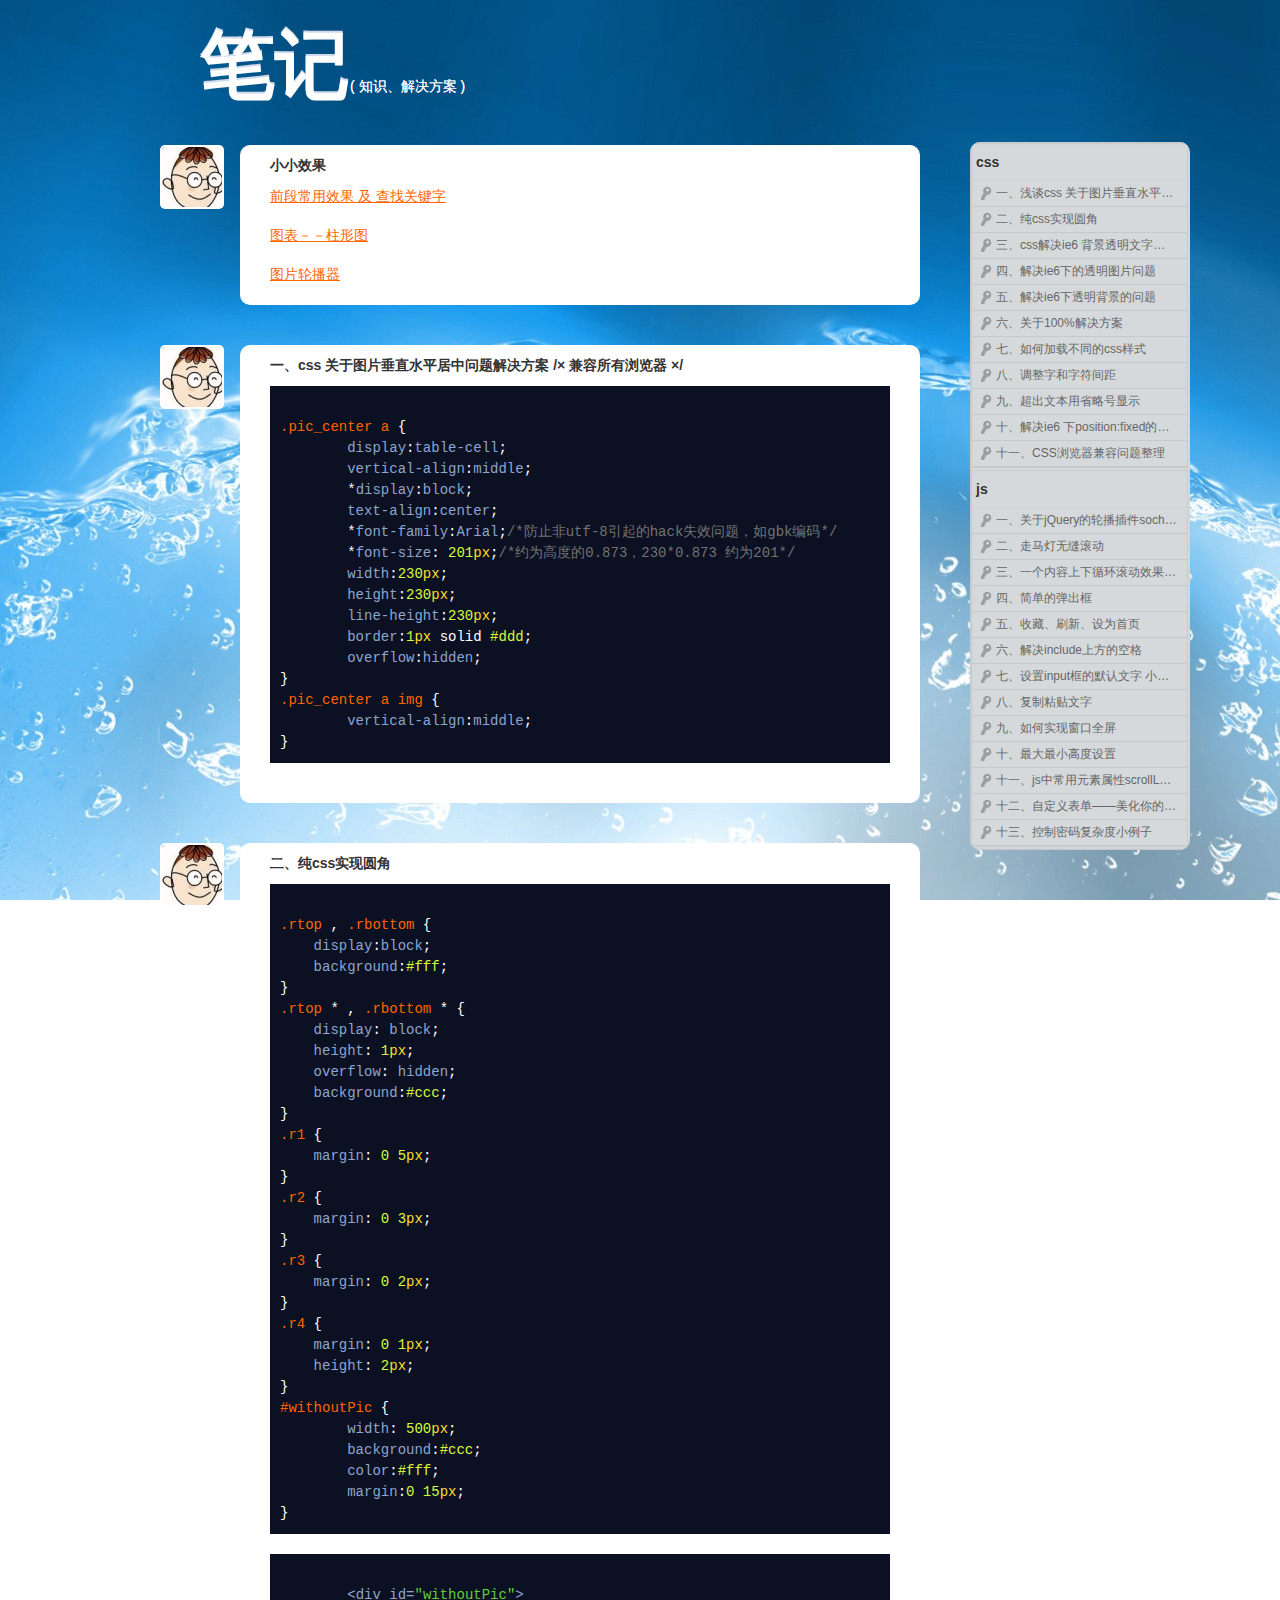
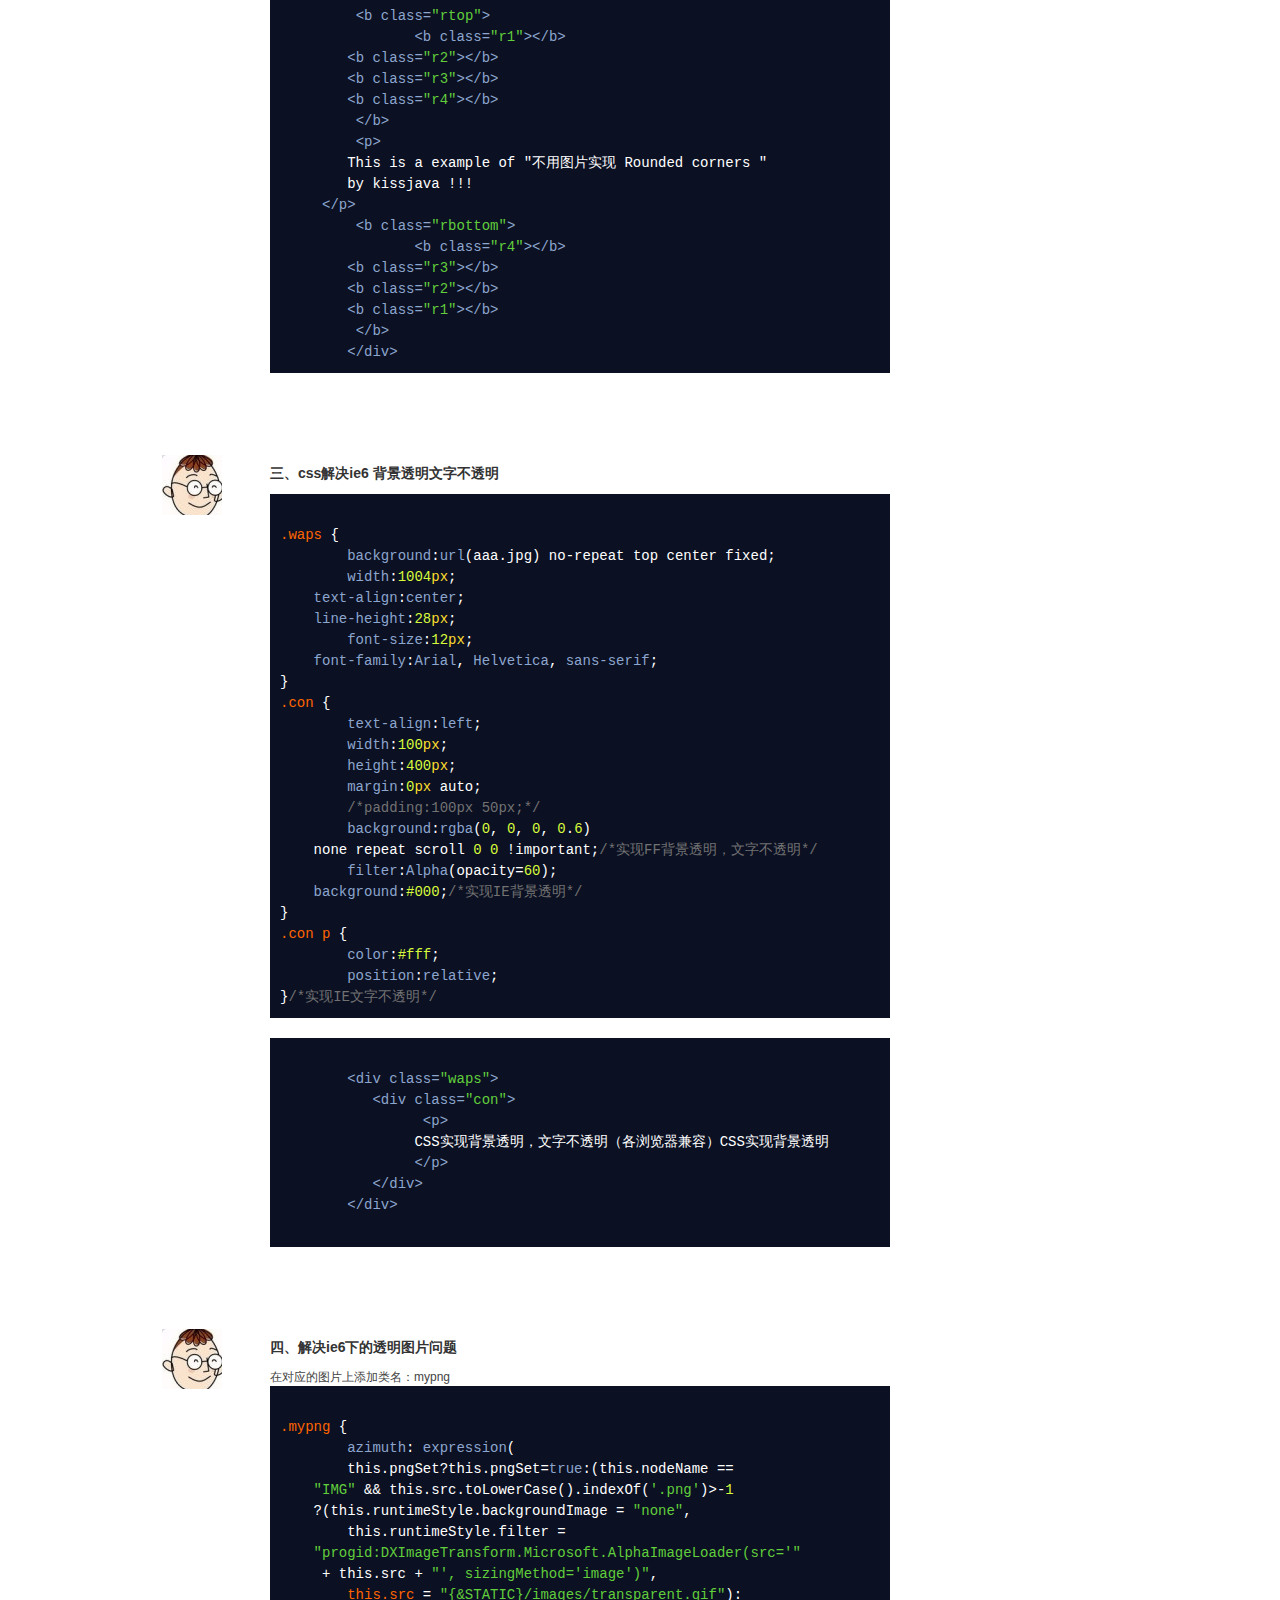
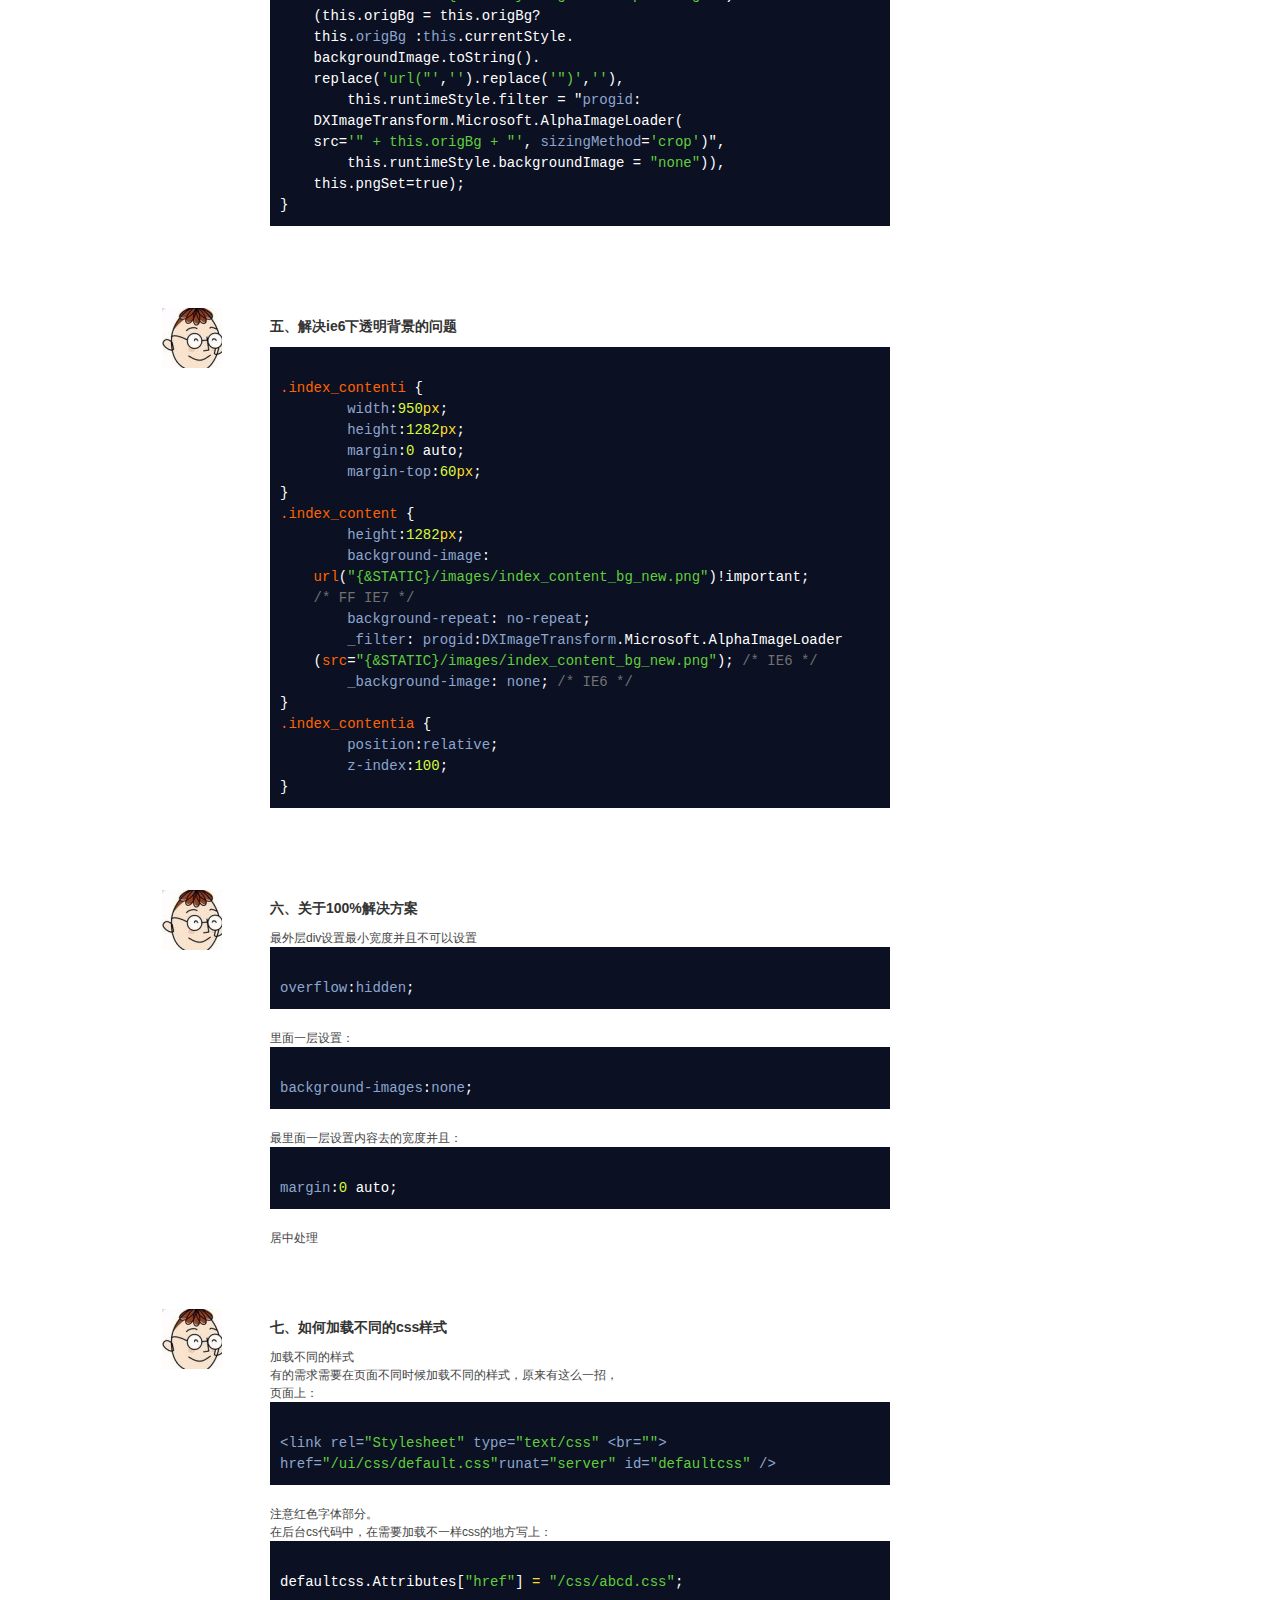
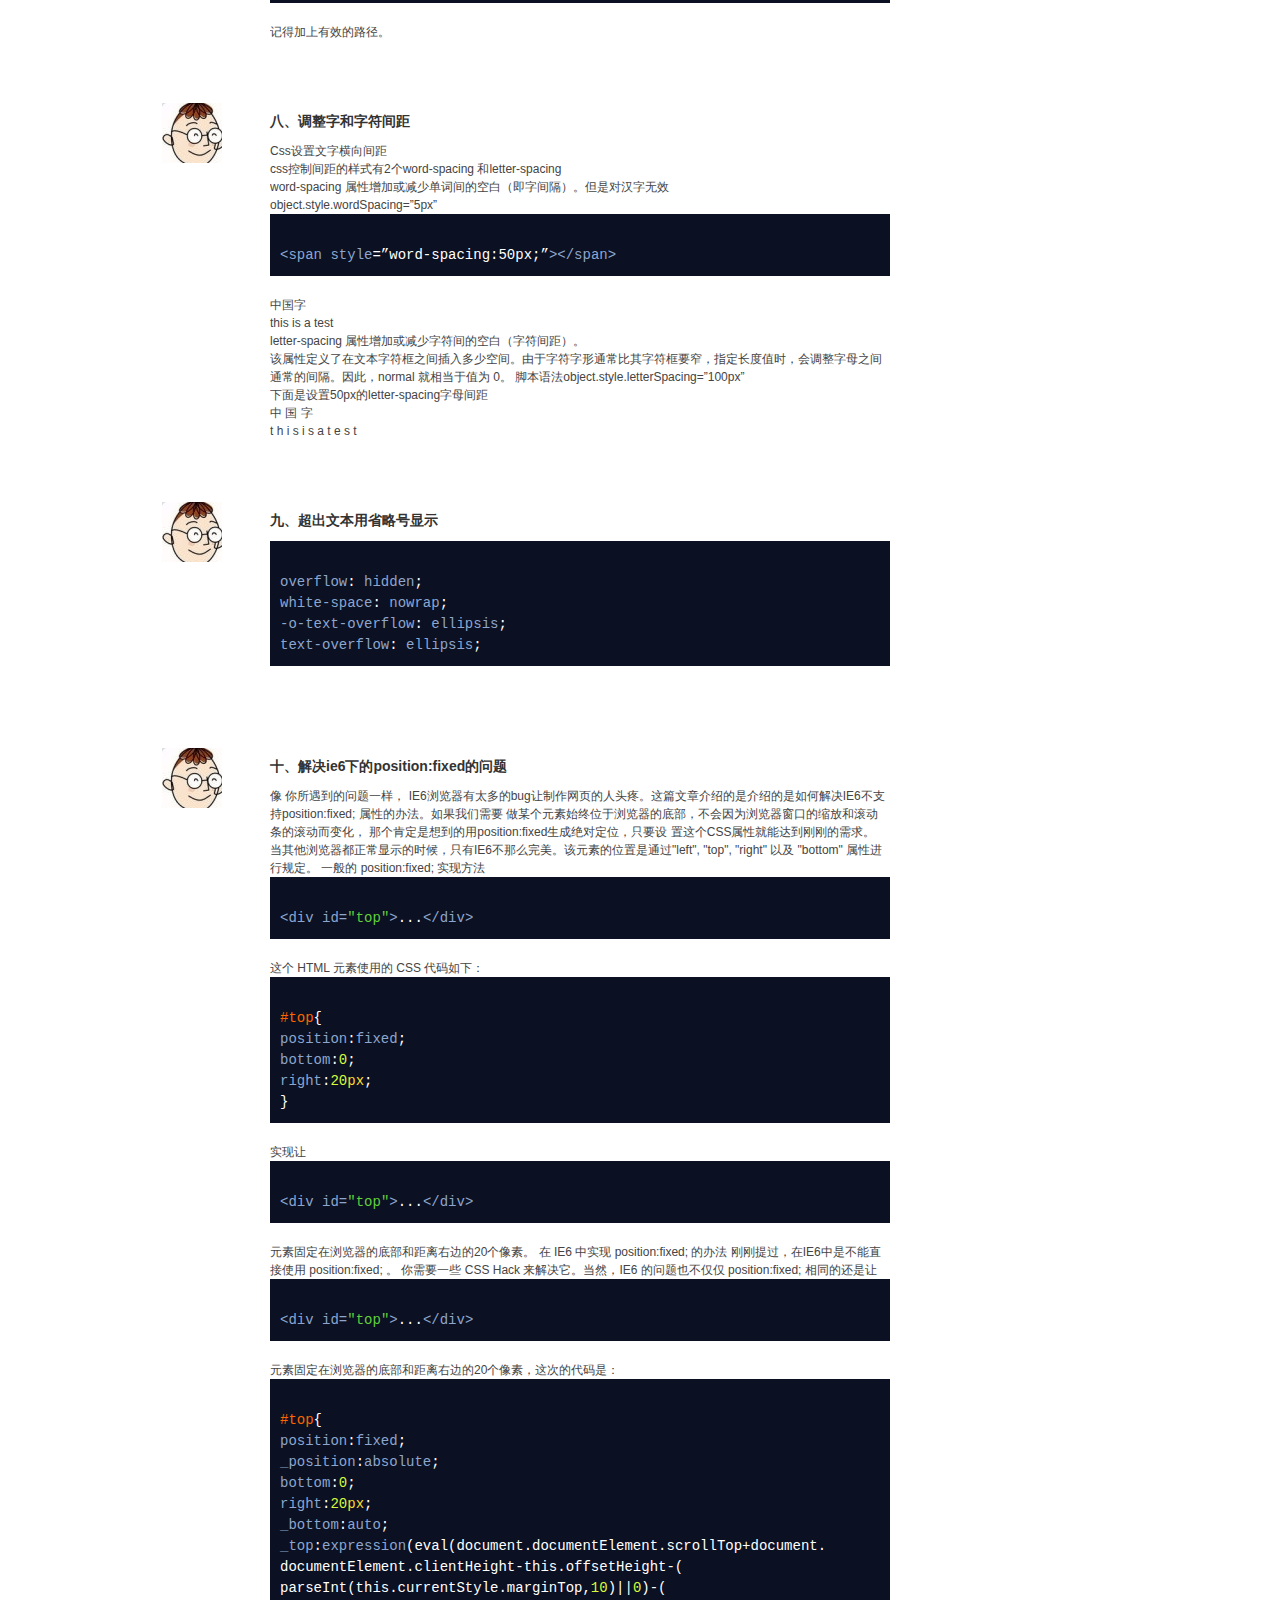
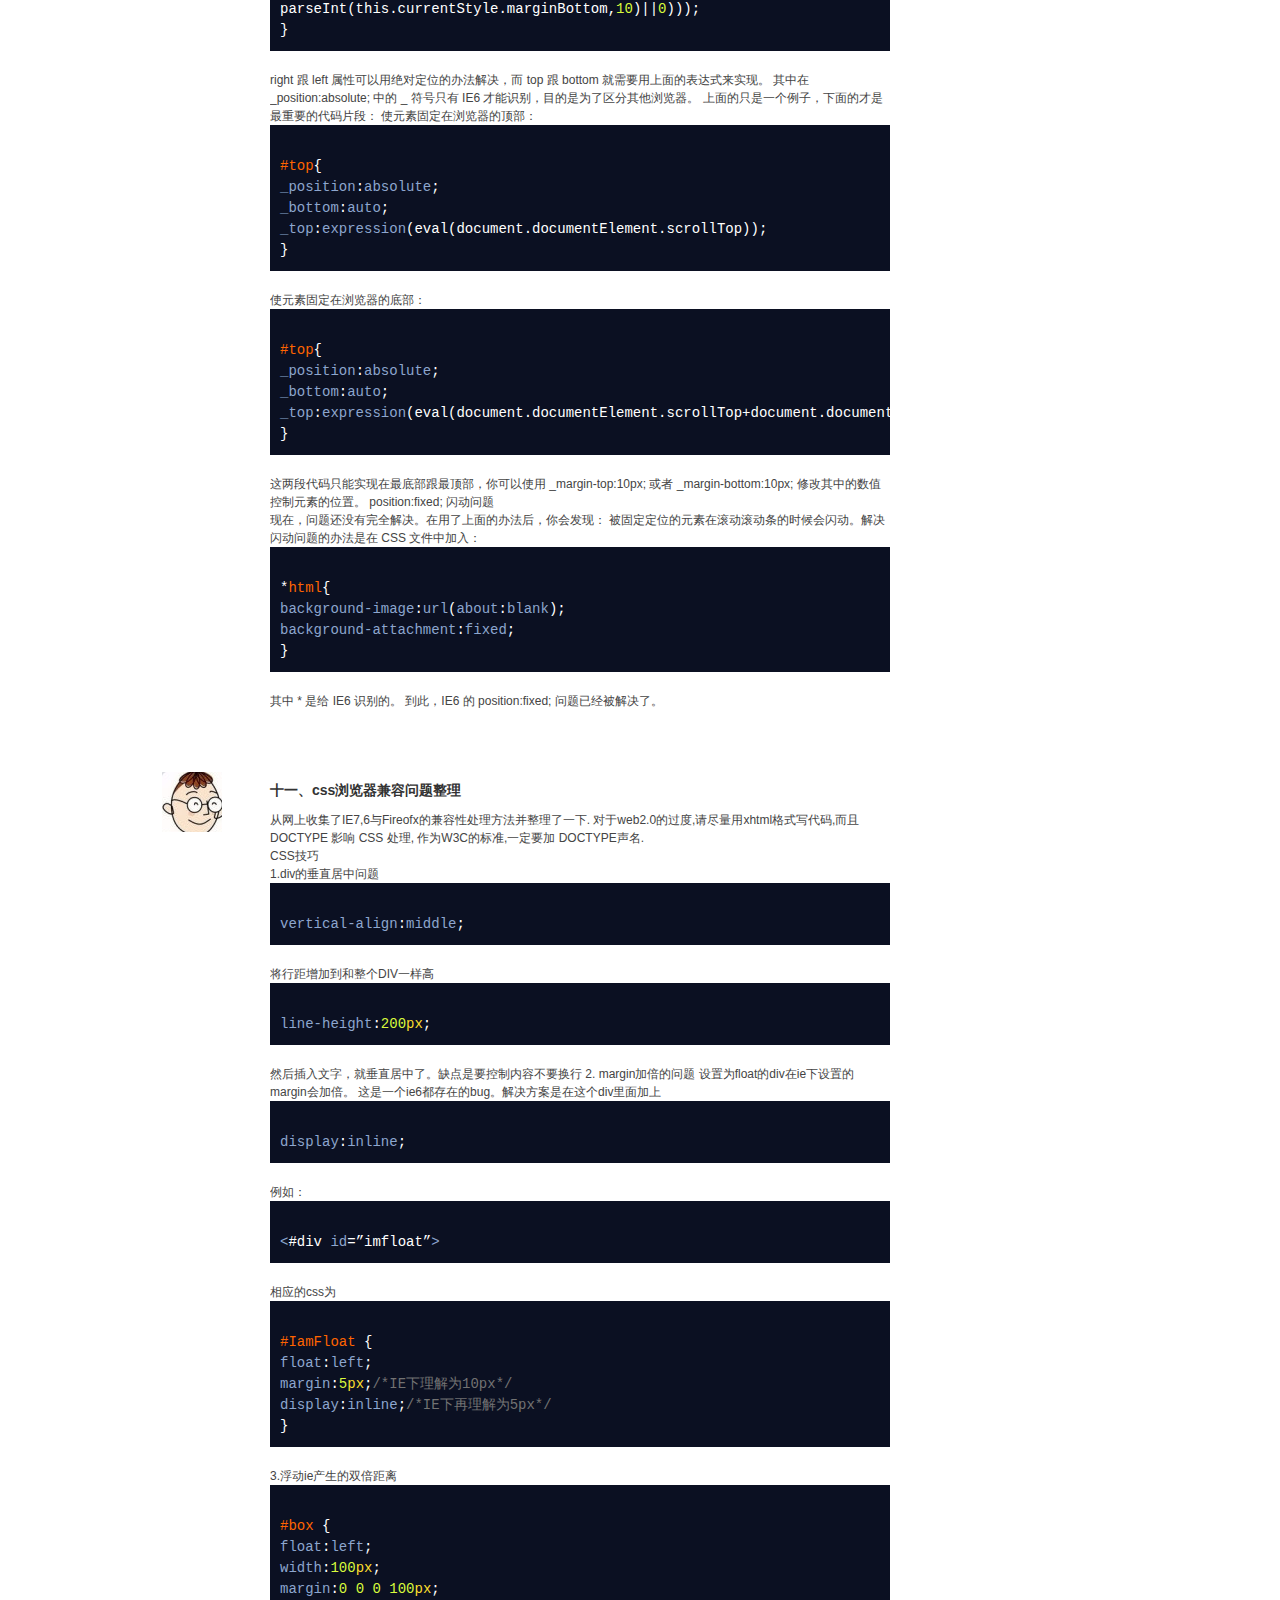
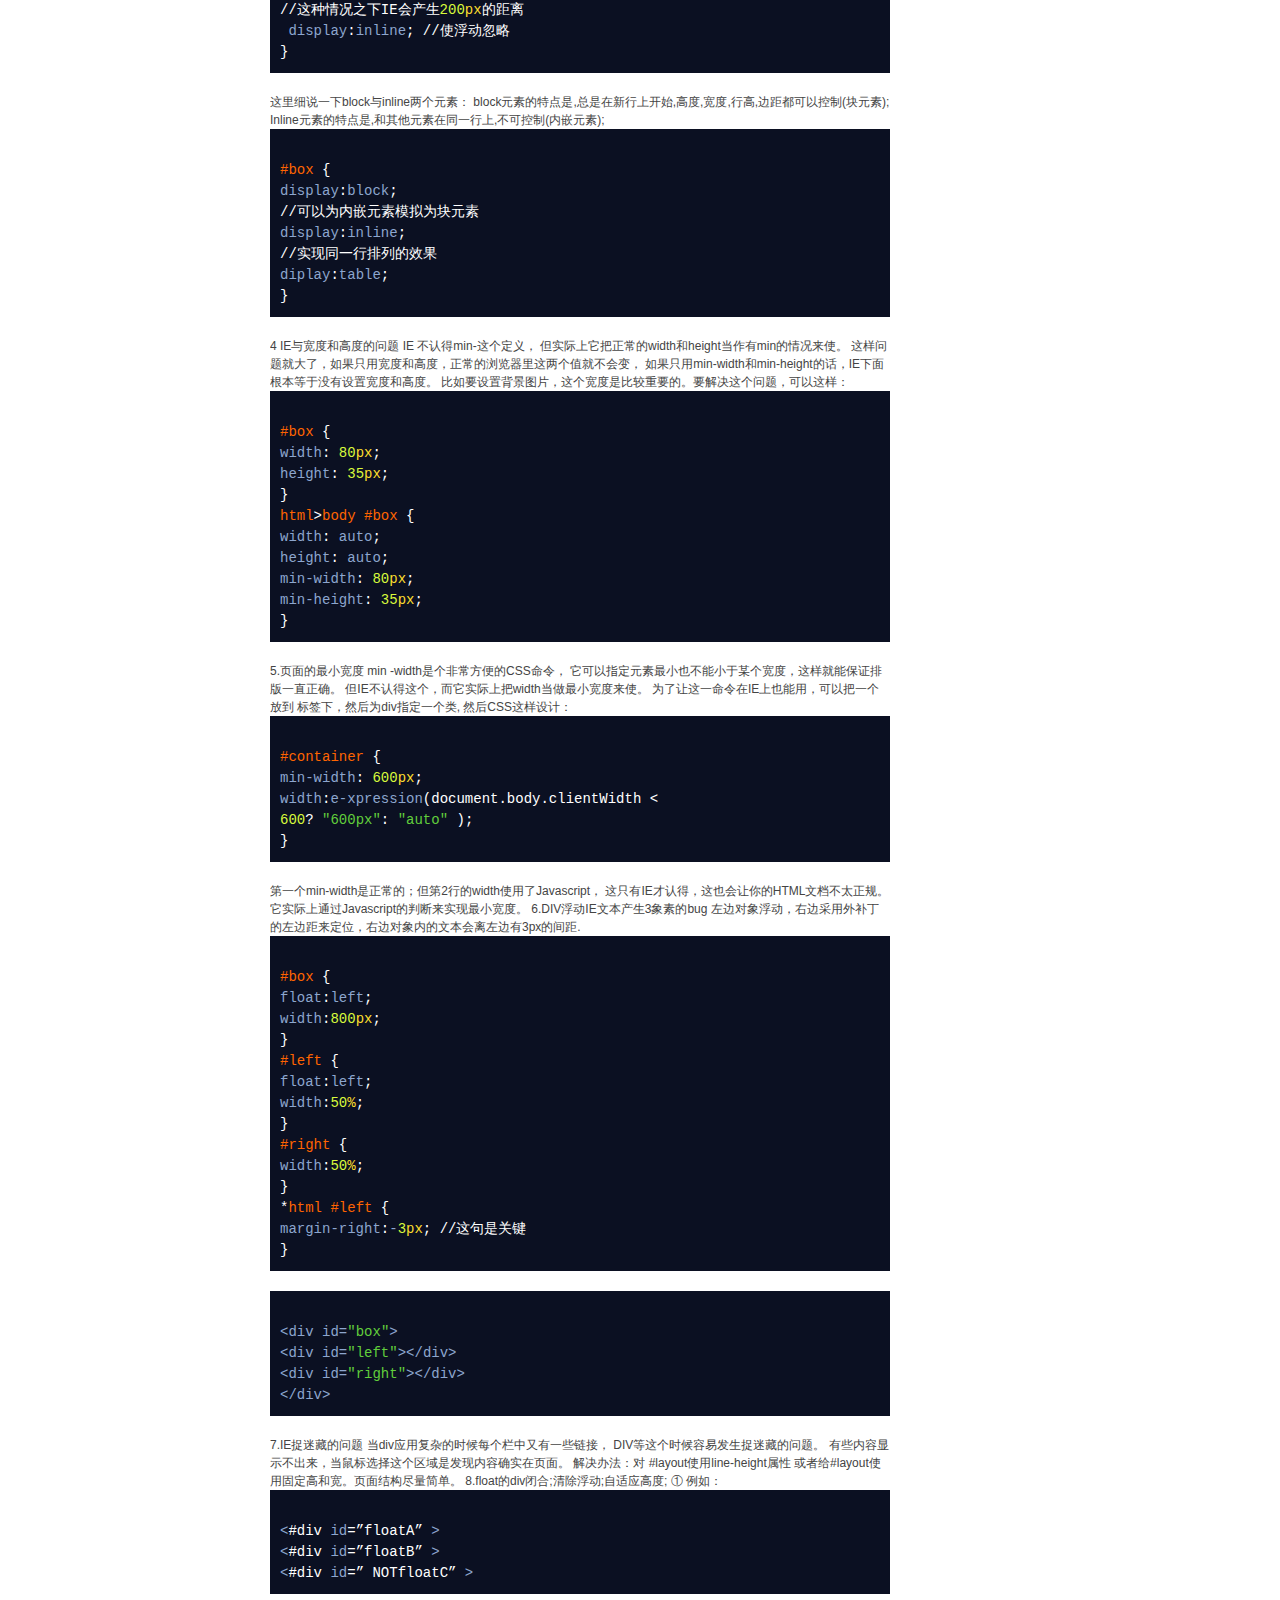
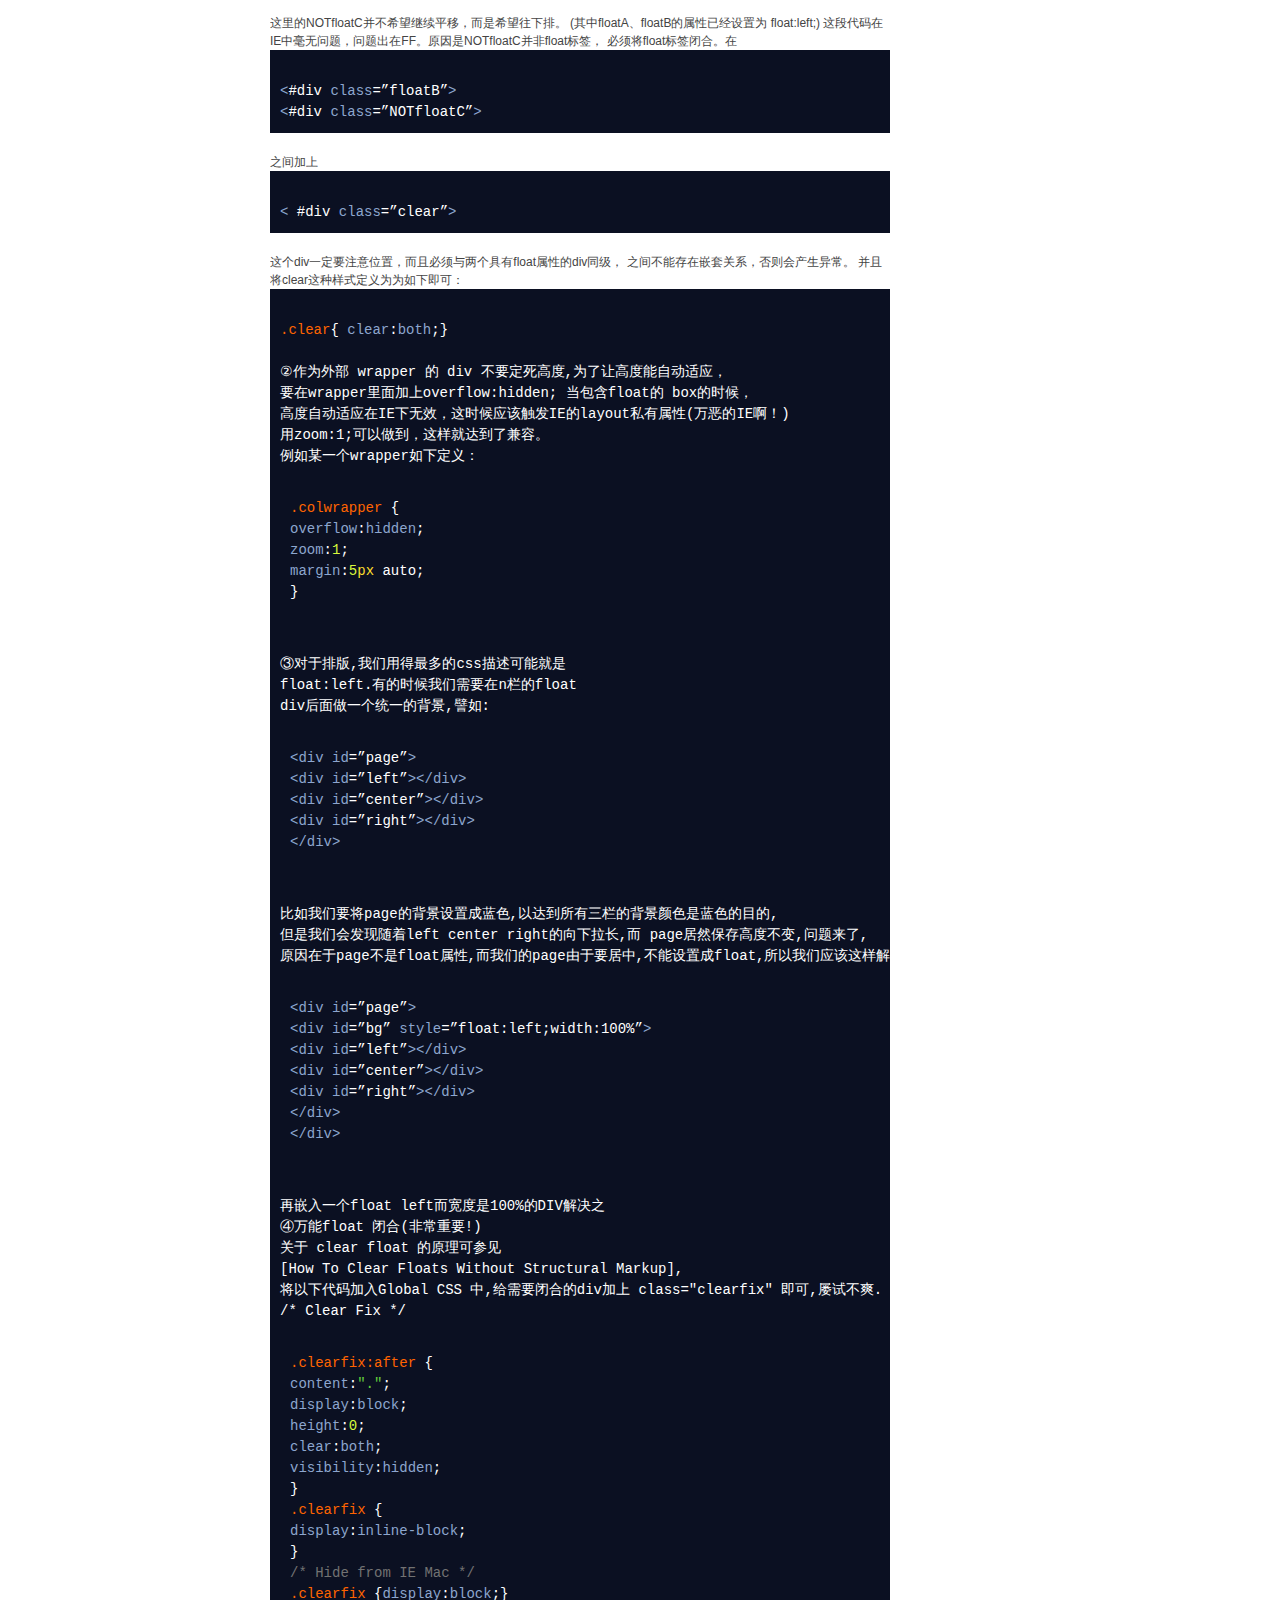
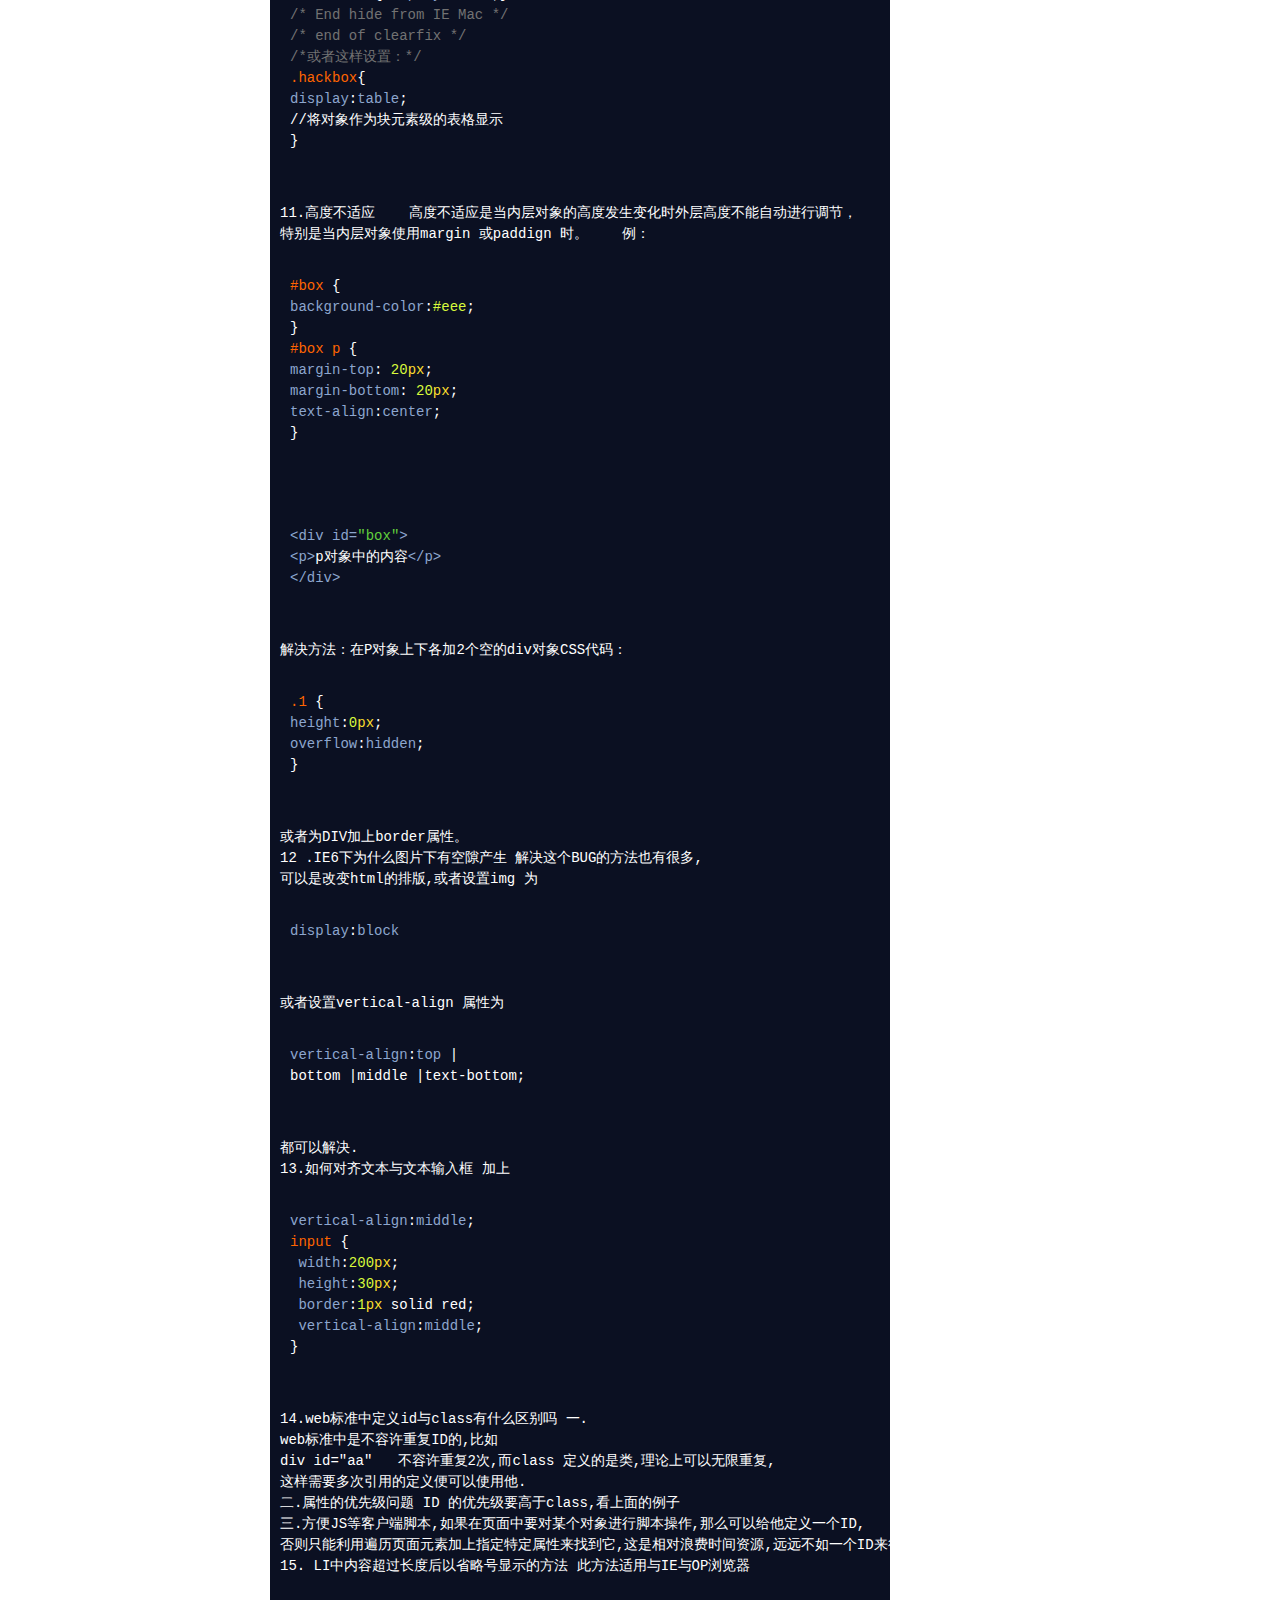
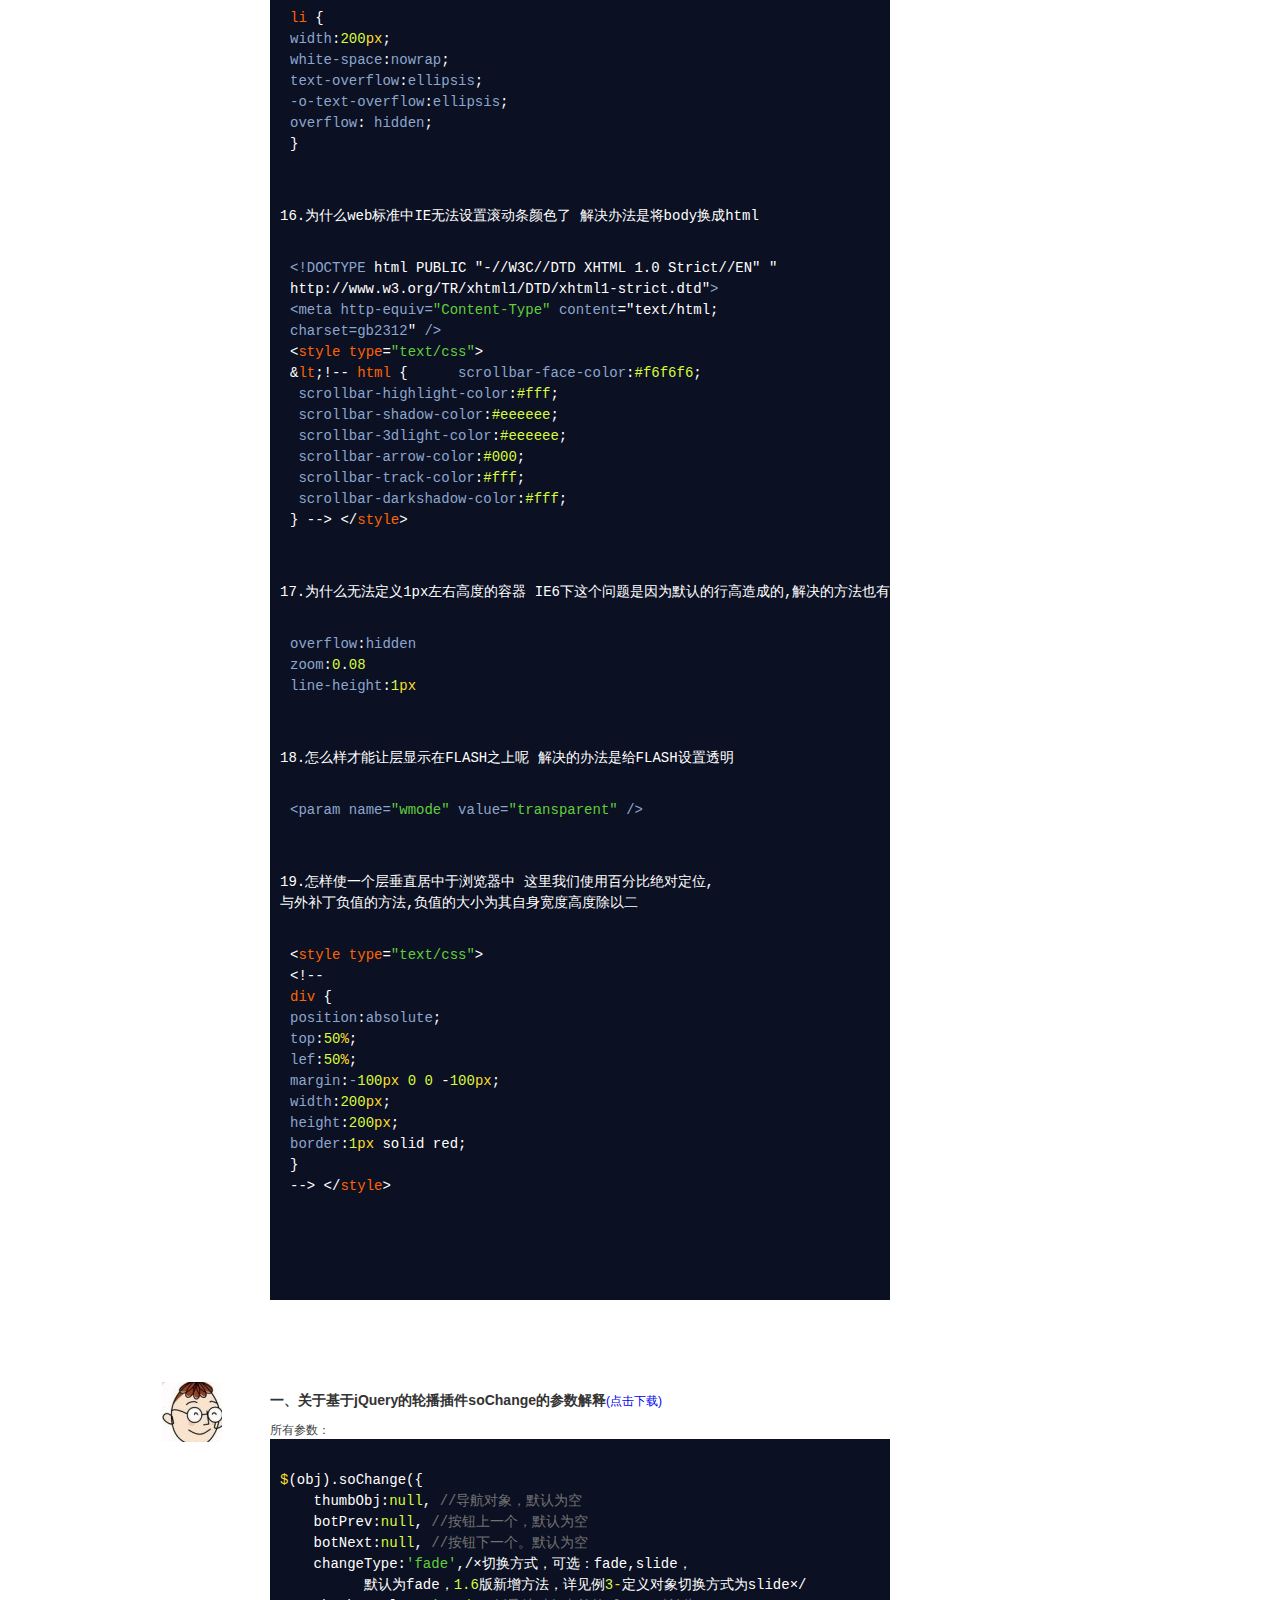
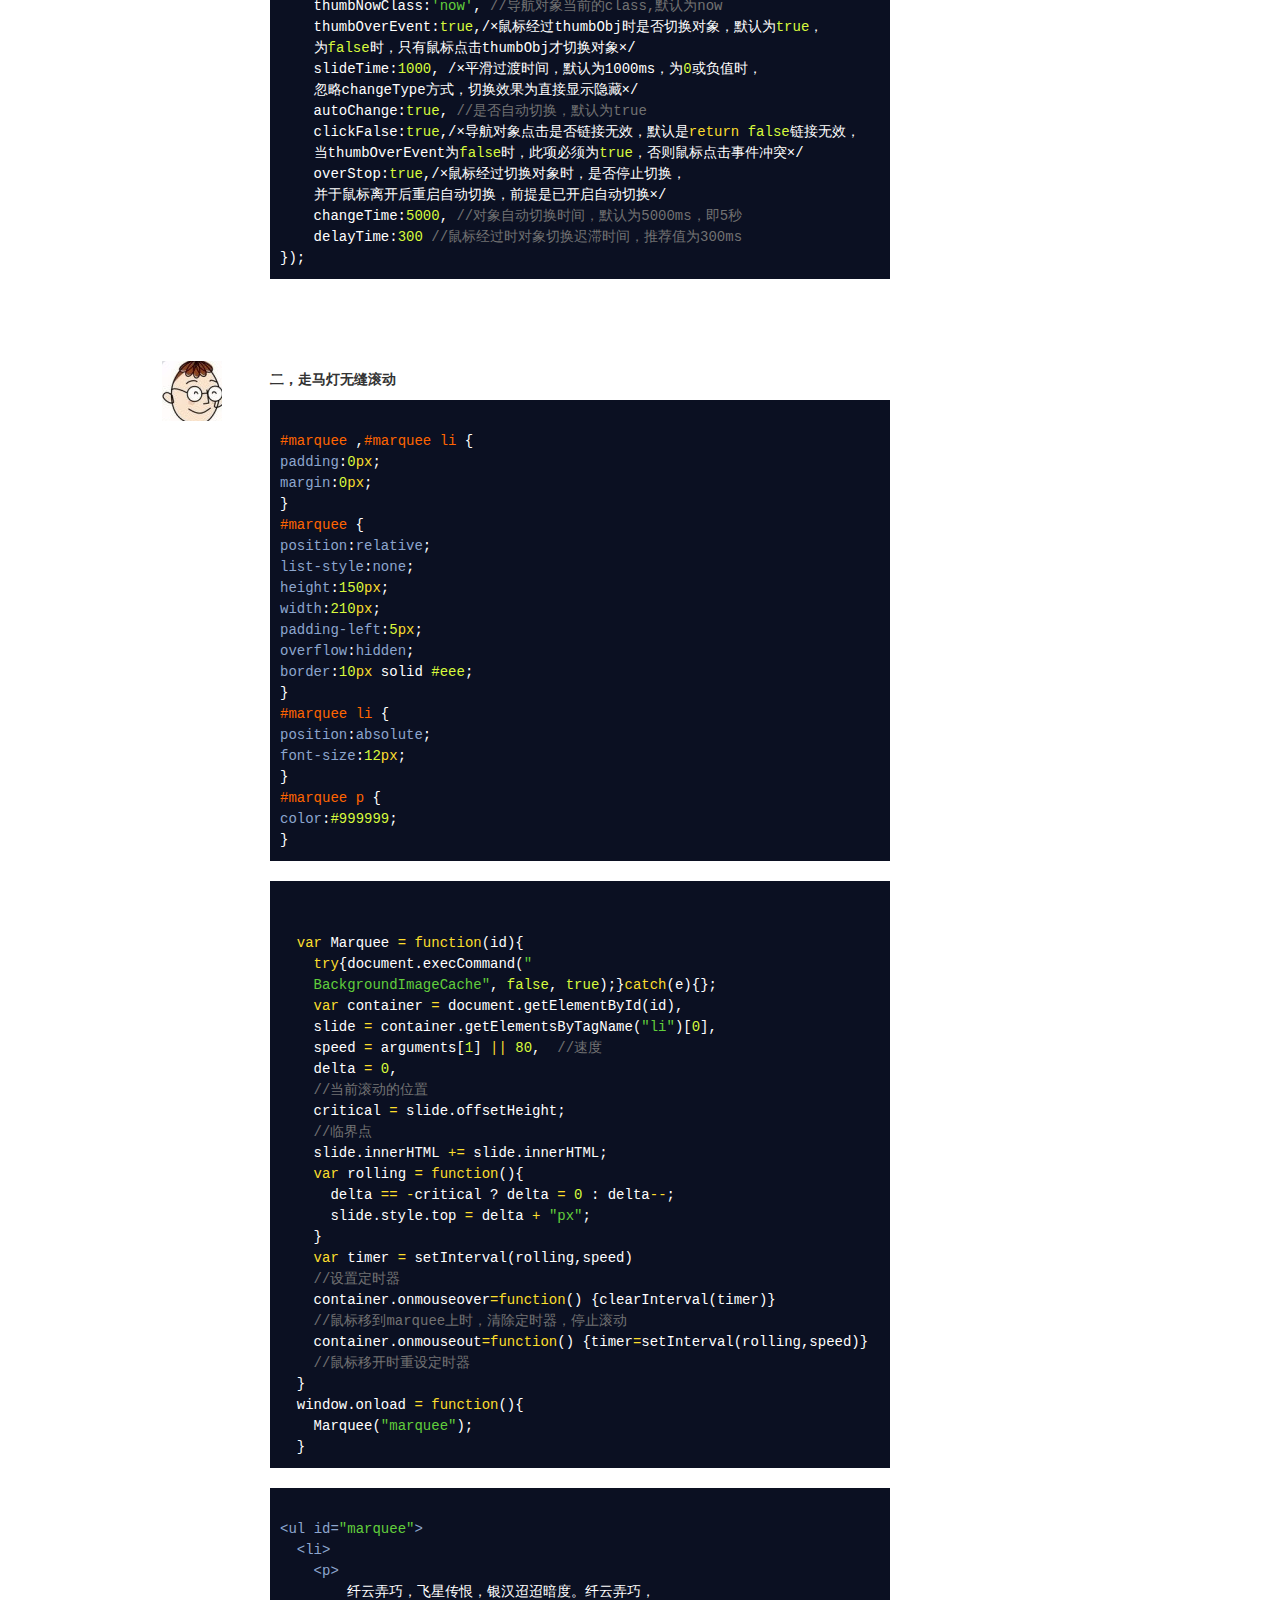
<file: my-blog/index.html>
<!DOCTYPE HTML>
<html>
	<head>
		<meta charset="UTF-8">
		<title>首页</title>
		<link href="css/base.css" rel="stylesheet" media="all" />
		<link href="css/index.css" rel="stylesheet" media="all" />
		<link href="themes/blackboard.css" rel="stylesheet" type="text/css" media="screen">
		<script src="js/jQuery.js" type="text/javascript"></script>
	</head>
	<body>
		<div class="demo_headeriner fn-clear">
			笔记<span>( 知识、解决方案 )</span>
		</div>
		<div class="demo_content">
			<div class="demo_content_listcont fn-left">
				<div class="demo_content_listcont_li">
					<div class="demo_content_listcont_lil fn-left">
						<a name="1">
							<img src="images/touxiang.jpg" />
						</a>
					</div>
					<div class="demo_content_listcont_lir fn-left">
						<div class="cont_text">
							<h6>
								小小效果
							</h6>
							<a href="http://xingfuzhao.github.io/become_me/become.html" target="_blank" style="color:#f60;font-size:14px;text-decoration:underline;">前段常用效果 及 查找关键字</a><br /><br />
							<a href="http://xingfuzhao.github.io/chart/chart.html" target="_blank" style="color:#f60;font-size:14px;text-decoration:underline;">图表－－柱形图</a><br /><br />
							<a href="http://xingfuzhao.github.io/banner/banner.html" target="_blank" style="color:#f60;font-size:14px;text-decoration:underline;">图片轮播器</a>
						</div>
					</div>
					<div class="fn-clear"></div>
				</div>
			
			
			
				<div class="demo_content_listcont_li">
					<div class="demo_content_listcont_lil fn-left">
						<a name="1">
							<img src="images/touxiang.jpg" />
						</a>
					</div>
					<div class="demo_content_listcont_lir fn-left">
						<div class="cont_text">
							<h6>
								一、css 关于图片垂直水平居中问题解决方案  /×    兼容所有浏览器    ×/
							</h6>
							<blockquote>
<pre><code data-language="css">
.pic_center a {
	display:table-cell;
	vertical-align:middle;
	*display:block;	
	text-align:center;
	*font-family:Arial;/*防止非utf-8引起的hack失效问题，如gbk编码*/
 	*font-size: 201px;/*约为高度的0.873，230*0.873 约为201*/
	width:230px;
	height:230px;
	line-height:230px;
	border:1px solid #ddd;
	overflow:hidden;
}
.pic_center a img {	
	vertical-align:middle;
}
</code></pre>
							</blockquote>
						</div>
					</div>
					<div class="fn-clear"></div>
				</div>
				<div class="demo_content_listcont_li">
					<div class="demo_content_listcont_lil fn-left">
						<a name="2">
							<img src="images/touxiang.jpg" />
						</a>
					</div>
					<div class="demo_content_listcont_lir fn-left">
						<div class="cont_text">
							<h6>
								二、纯css实现圆角
							</h6>
							<blockquote>
<pre><code data-language="css">
.rtop , .rbottom {
    display:block;
    background:#fff;
}
.rtop * , .rbottom * {
    display: block; 
    height: 1px; 
    overflow: hidden;
    background:#ccc;
}
.r1 {
    margin: 0 5px;
}
.r2 {
    margin: 0 3px;
}
.r3 {
    margin: 0 2px;
}
.r4 {
    margin: 0 1px; 
    height: 2px;
}
#withoutPic {
	width: 500px;    
	background:#ccc;
	color:#fff;
	margin:0 15px;
}
</code></pre>
<pre><code data-language="html">
	&lt;div id="withoutPic"&gt;
	 &lt;b class="rtop"&gt;
		&lt;b class="r1"&gt;&lt;/b&gt; 
        &lt;b class="r2"&gt;&lt;/b&gt; 
        &lt;b class="r3"&gt;&lt;/b&gt; 
        &lt;b class="r4"&gt;&lt;/b&gt;
	 &lt;/b&gt;
	 &lt;p&gt;
        This is a example of "不用图片实现 Rounded corners " 
        by kissjava !!!
     &lt;/p&gt;
	 &lt;b class="rbottom"&gt;
		&lt;b class="r4"&gt;&lt;/b&gt; 
        &lt;b class="r3"&gt;&lt;/b&gt; 
        &lt;b class="r2"&gt;&lt;/b&gt; 
        &lt;b class="r1"&gt;&lt;/b&gt;
	 &lt;/b>
	&lt;/div>
</code></pre>
			                 </blockquote>
						</div>
					</div>
					<div class="fn-clear"></div>
				</div>
				<div class="demo_content_listcont_li">
					<div class="demo_content_listcont_lil fn-left">
						<a name="3">
							<img src="images/touxiang.jpg" />
						</a>
					</div>
					<div class="demo_content_listcont_lir fn-left">
						<div class="cont_text">
							<h6>
								三、css解决ie6 背景透明文字不透明
							</h6>
							<blockquote>
<pre><code data-language="css">
.waps { 
	background:url(aaa.jpg) no-repeat top center fixed; 
	width:1004px; 
    text-align:center; 
    line-height:28px; 
	font-size:12px; 
    font-family:Arial, Helvetica, sans-serif;
}
.con { 
	text-align:left; 
	width:100px;
	height:400px;
	margin:0px auto; 
	/*padding:100px 50px;*/
	background:rgba(0, 0, 0, 0.6) 
    none repeat scroll 0 0 !important;/*实现FF背景透明，文字不透明*/
	filter:Alpha(opacity=60); 
    background:#000;/*实现IE背景透明*/
}
.con p {
	color:#fff;
	position:relative;
}/*实现IE文字不透明*/
</code></pre>
<pre><code data-language="html">
	&lt;div class="waps"&gt;
	   &lt;div class="con"&gt;
		 &lt;p&gt;
		CSS实现背景透明，文字不透明（各浏览器兼容）CSS实现背景透明
		&lt;/p&gt;
	   &lt;/div&gt;
	&lt;/div&gt;

</code></pre>
							</blockquote>
						</div>
					</div>
					<div class="fn-clear"></div>
				</div>
				<div class="demo_content_listcont_li">
					<div class="demo_content_listcont_lil fn-left">
						<a name="4">
							<img src="images/touxiang.jpg" />
						</a>
					</div>
					<div class="demo_content_listcont_lir fn-left">
						<div class="cont_text">
							<h6>
								四、解决ie6下的透明图片问题
							</h6>
							在对应的图片上添加类名：mypng<br />
							<blockquote>
<pre><code data-language="css">
.mypng {
	azimuth: expression(
	this.pngSet?this.pngSet=true:(this.nodeName == 
    "IMG" && this.src.toLowerCase().indexOf('.png')>-1
    ?(this.runtimeStyle.backgroundImage = "none",
	this.runtimeStyle.filter = 
    "progid:DXImageTransform.Microsoft.AlphaImageLoader(src='"
     + this.src + "', sizingMethod='image')",
	this.src = "{&STATIC}/images/transparent.gif"):
    (this.origBg = this.origBg? 
    this.origBg :this.currentStyle.
    backgroundImage.toString().
    replace('url("','').replace('")',''),
	this.runtimeStyle.filter = "progid:
    DXImageTransform.Microsoft.AlphaImageLoader(
    src='" + this.origBg + "', sizingMethod='crop')",
	this.runtimeStyle.backgroundImage = "none")),
    this.pngSet=true);
}
</code></pre>
							</blockquote>
						</div>
					</div>
					<div class="fn-clear"></div>
				</div>
				<div class="demo_content_listcont_li">
					<div class="demo_content_listcont_lil fn-left">
						<a name="5">
							<img src="images/touxiang.jpg" />
						</a>
					</div>
					<div class="demo_content_listcont_lir fn-left">
						<div class="cont_text">
							<h6>
								五、解决ie6下透明背景的问题
							</h6>
							<blockquote>
<pre><code data-language="css">
.index_contenti {
	width:950px;
	height:1282px;
	margin:0 auto;
	margin-top:60px;			
}
.index_content {
	height:1282px;				
	background-image: 
    url("{&STATIC}/images/index_content_bg_new.png")!important;
    /* FF IE7 */
	background-repeat: no-repeat;
	_filter: progid:DXImageTransform.Microsoft.AlphaImageLoader
    (src="{&STATIC}/images/index_content_bg_new.png"); /* IE6 */
	_background-image: none; /* IE6 */
}
.index_contentia {
	position:relative;
	z-index:100;
}
</code></pre>
							</blockquote>
						</div>
					</div>
					<div class="fn-clear"></div>
				</div>
				<div class="demo_content_listcont_li">
					<div class="demo_content_listcont_lil fn-left">
						<a name="6">
							<img src="images/touxiang.jpg" />
						</a>
					</div>
					<div class="demo_content_listcont_lir fn-left">
						<div class="cont_text">
							<h6>
								六、关于100%解决方案
							</h6>
							<blockquote>
								最外层div设置最小宽度并且不可以设置
<pre><code data-language="css">
overflow:hidden;
</code></pre>
里面一层设置：
<pre><code data-language="css">
background-images:none;
</code></pre>
最里面一层设置内容去的宽度并且：
<pre><code data-language="css">
margin:0 auto;
</code></pre>居中处理
							</blockquote>
						</div>
					</div>
					<div class="fn-clear"></div>
				</div>
				
				<div class="demo_content_listcont_li">
					<div class="demo_content_listcont_lil fn-left">
						<a name="7">
							<img src="images/touxiang.jpg" />
						</a>
					</div>
					<div class="demo_content_listcont_lir fn-left">
						<div class="cont_text">
							<h6>
								七、如何加载不同的css样式
							</h6>
							<blockquote>
								加载不同的样式<br />
								有的需求需要在页面不同时候加载不同的样式，原来有这么一招，<br />
								页面上：  <br />
<pre><code data-language="html">
<link rel="Stylesheet" type="text/css" <br />
href="/ui/css/default.css"runat="server" id="defaultcss" />
</code></pre>
								注意红色字体部分。<br />
								在后台cs代码中，在需要加载不一样css的地方写上：
<pre><code data-language="javascript">
defaultcss.Attributes["href"] = "/css/abcd.css";
</code></pre>
								记得加上有效的路径。<br />
							</blockquote>
						</div>
					</div>
					<div class="fn-clear"></div>
				</div>
				<div class="demo_content_listcont_li">
					<div class="demo_content_listcont_lil fn-left">
						<a name="8">
							<img src="images/touxiang.jpg" />
						</a>
					</div>
					<div class="demo_content_listcont_lir fn-left">
						<div class="cont_text">
							<h6>
								八、调整字和字符间距
							</h6>
							<blockquote>
								Css设置文字横向间距<br />
								css控制间距的样式有2个word-spacing 和letter-spacing<br />
								word-spacing 属性增加或减少单词间的空白（即字间隔）。但是对汉字无效<br />
								object.style.wordSpacing=”5px”<br />
<pre><code data-language="html">
&lt;span style=”word-spacing:50px;”&gt;&lt;/span&gt;
</code></pre>
								中国字<br />
								this       is       a       test <br />
								letter-spacing 属性增加或减少字符间的空白（字符间距）。<br />
								该属性定义了在文本字符框之间插入多少空间。由于字符字形通常比其字符框要窄，指定长度值时，会调整字母之间通常的间隔。因此，normal 就相当于值为 0。
								脚本语法object.style.letterSpacing=”100px”<br />
								下面是设置50px的letter-spacing字母间距 <br />
								中       国       字<br />
								t       h       i       s       i       s     a      t       e       s       t
							</blockquote>
						</div>
					</div>
					<div class="fn-clear"></div>
				</div>
				
				<div class="demo_content_listcont_li">
					<div class="demo_content_listcont_lil fn-left">
						<a name="9">
							<img src="images/touxiang.jpg" />
						</a>
					</div>
					<div class="demo_content_listcont_lir fn-left">
						<div class="cont_text">
							<h6>
								九、超出文本用省略号显示
							</h6>
							<blockquote>
<pre><code data-language="css">
overflow: hidden;
white-space: nowrap;
-o-text-overflow: ellipsis;
text-overflow: ellipsis;
</code></pre>
							</blockquote>
						</div>
					</div>
					<div class="fn-clear"></div>
				</div>
				<div class="demo_content_listcont_li">
                    <div class="demo_content_listcont_lil fn-left">
                        <a name="10">
                            <img src="images/touxiang.jpg" />
                        </a>
                    </div>
                    <div class="demo_content_listcont_lir fn-left">
                        <div class="cont_text">
                            <h6>
                                                                                         十、解决ie6下的position:fixed的问题
                            </h6>
                            <blockquote>
                            像 你所遇到的问题一样， IE6浏览器有太多的bug让制作网页的人头疼。这篇文章介绍的是介绍的是如何解决IE6不支持position:fixed;
                            属性的办法。如果我们需要 做某个元素始终位于浏览器的底部，不会因为浏览器窗口的缩放和滚动条的滚动而变化，
                            那个肯定是想到的用position:fixed生成绝对定位，只要设 置这个CSS属性就能达到刚刚的需求。
                            当其他浏览器都正常显示的时候，只有IE6不那么完美。该元素的位置是通过"left", "top", "right" 以及 "bottom" 属性进行规定。
          一般的 position:fixed; 实现方法<br />
<pre><code data-language="html">
&lt;div id="top"&gt;...&lt;/div&gt; 
</code></pre>
这个 HTML 元素使用的 CSS 代码如下：
<pre><code data-language="css">
#top{
position:fixed;
bottom:0;
right:20px;
}
</code></pre>
实现让 
<pre><code data-language="html">
&lt;div id="top"&gt;...&lt;/div&gt; 
</code></pre>
元素固定在浏览器的底部和距离右边的20个像素。
在 IE6 中实现 position:fixed; 的办法
刚刚提过，在IE6中是不能直接使用 position:fixed; 。
你需要一些 CSS Hack 来解决它。当然，IE6 的问题也不仅仅 position:fixed;
相同的还是让
<pre><code data-language="html">
&lt;div id="top"&gt;...&lt;/div&gt; 
</code></pre>
元素固定在浏览器的底部和距离右边的20个像素，这次的代码是：
<pre><code data-language="css">
#top{
position:fixed;
_position:absolute;
bottom:0;
right:20px;
_bottom:auto;
_top:expression(eval(document.documentElement.scrollTop+document.
documentElement.clientHeight-this.offsetHeight-(
parseInt(this.currentStyle.marginTop,10)||0)-(
parseInt(this.currentStyle.marginBottom,10)||0)));
}
</code></pre>
right 跟 left 属性可以用绝对定位的办法解决，而 top 跟 bottom 就需要用上面的表达式来实现。
其中在 _position:absolute; 中的 _ 符号只有 IE6 才能识别，目的是为了区分其他浏览器。
上面的只是一个例子，下面的才是最重要的代码片段：
使元素固定在浏览器的顶部：
<pre><code data-language="css">
#top{
_position:absolute;
_bottom:auto;
_top:expression(eval(document.documentElement.scrollTop));
}
</code></pre>
使元素固定在浏览器的底部：
<pre><code data-language="css">
#top{
_position:absolute;
_bottom:auto;
_top:expression(eval(document.documentElement.scrollTop+document.documentElement.clientHeight-this.offsetHeight-(parseInt(this.currentStyle.marginTop,10)||0)-(parseInt(this.currentStyle.marginBottom,10)||0)));
}
</code></pre>
这两段代码只能实现在最底部跟最顶部，你可以使用 _margin-top:10px; 
或者 _margin-bottom:10px; 修改其中的数值控制元素的位置。
position:fixed; 闪动问题<br />
现在，问题还没有完全解决。在用了上面的办法后，你会发现：
被固定定位的元素在滚动滚动条的时候会闪动。解决闪动问题的办法是在 CSS 文件中加入：
<pre><code data-language="css">
*html{
background-image:url(about:blank);
background-attachment:fixed;
}
</code></pre>
其中 * 是给 IE6 识别的。
到此，IE6 的 position:fixed; 问题已经被解决了。
                            </blockquote>
                        </div>
                    </div>
                    <div class="fn-clear"></div>
                </div>
                <div class="demo_content_listcont_li">
                    <div class="demo_content_listcont_lil fn-left">
                        <a name="11">
                            <img src="images/touxiang.jpg" />
                        </a>
                    </div>
                    <div class="demo_content_listcont_lir fn-left">
                        <div class="cont_text">
                            <h6>
                                                                                    十一、css浏览器兼容问题整理                                           
                            </h6>
                            <blockquote>
从网上收集了IE7,6与Fireofx的兼容性处理方法并整理了一下.
对于web2.0的过度,请尽量用xhtml格式写代码,而且DOCTYPE 影响 CSS 处理,
作为W3C的标准,一定要加 DOCTYPE声名. <br />   
CSS技巧  <br /> 
1.div的垂直居中问题 
<pre><code data-language="css">
vertical-align:middle; 
</code></pre>
将行距增加到和整个DIV一样高 
<pre><code data-language="css">
line-height:200px;
</code></pre>
 然后插入文字，就垂直居中了。缺点是要控制内容不要换行    
2. margin加倍的问题     设置为float的div在ie下设置的margin会加倍。
这是一个ie6都存在的bug。解决方案是在这个div里面加上
<pre><code data-language="css">
display:inline;    
</code></pre>
例如：    
<pre><code data-language="html">
&lt;#div id=”imfloat”&gt;    
</code></pre>
相应的css为    
<pre><code data-language="css">
#IamFloat {    
float:left;    
margin:5px;/*IE下理解为10px*/    
display:inline;/*IE下再理解为5px*/
}    
</code></pre>
3.浮动ie产生的双倍距离     
<pre><code data-language="css">
#box { 
float:left; 
width:100px; 
margin:0 0 0 100px; 
//这种情况之下IE会产生200px的距离
 display:inline; //使浮动忽略
}    
</code></pre>
这里细说一下block与inline两个元素：
block元素的特点是,总是在新行上开始,高度,宽度,行高,边距都可以控制(块元素);
Inline元素的特点是,和其他元素在同一行上,不可控制(内嵌元素); 
<pre><code data-language="css">   
#box { 
display:block; 
//可以为内嵌元素模拟为块元素 
display:inline; 
//实现同一行排列的效果 
diplay:table;  
}
</code></pre>   
4 IE与宽度和高度的问题 IE 不认得min-这个定义，
但实际上它把正常的width和height当作有min的情况来使。
这样问题就大了，如果只用宽度和高度，正常的浏览器里这两个值就不会变，
如果只用min-width和min-height的话，IE下面根本等于没有设置宽度和高度。   
 比如要设置背景图片，这个宽度是比较重要的。要解决这个问题，可以这样：   
<pre><code data-language="css">
#box { 
width: 80px; 
height: 35px;
}
html>body #box { 
width: auto; 
height: auto; 
min-width: 80px; 
min-height: 35px;
}     
</code></pre>
5.页面的最小宽度     min -width是个非常方便的CSS命令，
它可以指定元素最小也不能小于某个宽度，这样就能保证排版一直正确。
但IE不认得这个，而它实际上把width当做最小宽度来使。
为了让这一命令在IE上也能用，可以把一个<div> 放到
 <body> 标签下，然后为div指定一个类, 然后CSS这样设计：    
<pre><code data-language="css">
#container { 
min-width: 600px; 
width:e-xpression(document.body.clientWidth < 
600? "600px": "auto" );
}  
</code></pre>  
第一个min-width是正常的；但第2行的width使用了Javascript，
这只有IE才认得，这也会让你的HTML文档不太正规。它实际上通过Javascript的判断来实现最小宽度。  
6.DIV浮动IE文本产生3象素的bug    
左边对象浮动，右边采用外补丁的左边距来定位，右边对象内的文本会离左边有3px的间距. 
<pre><code data-language="css">   
#box { 
float:left; 
width:800px;
}   
#left { 
float:left; 
width:50%;
}   
#right { 
width:50%;
}   
*html #left { 
margin-right:-3px; //这句是关键
} 
</code></pre>
<pre><code data-language="html">   
&lt;div id="box"&gt;   
&lt;div id="left"&gt;&lt;/div&gt;   
&lt;div id="right"&gt;&lt;/div&gt;   
&lt;/div>    
</code></pre>
7.IE捉迷藏的问题    当div应用复杂的时候每个栏中又有一些链接，
DIV等这个时候容易发生捉迷藏的问题。    
有些内容显示不出来，当鼠标选择这个区域是发现内容确实在页面。 解决办法：对
#layout使用line-height属性 或者给#layout使用固定高和宽。页面结构尽量简单。    
8.float的div闭合;清除浮动;自适应高度;     
① 例如：
<pre><code data-language="html">
&lt;#div id=”floatA” &gt; 
&lt;#div id=”floatB” &gt; 
&lt;#div id=” NOTfloatC” &gt; 
</code></pre>
这里的NOTfloatC并不希望继续平移，而是希望往下排。
(其中floatA、floatB的属性已经设置为 float:left;)   
这段代码在IE中毫无问题，问题出在FF。原因是NOTfloatC并非float标签，
必须将float标签闭合。在 
<pre><code data-language="html">
&lt;#div class=”floatB”&gt; 
&lt;#div class=”NOTfloatC”&gt;
</code></pre>
之间加上
<pre><code data-language="html">
&lt; #div class=”clear”&gt;
</code></pre>
这个div一定要注意位置，而且必须与两个具有float属性的div同级，
之间不能存在嵌套关系，否则会产生异常。 并且将clear这种样式定义为为如下即可： 
<pre><code data-language="css">
.clear{ clear:both;}     
</code>
②作为外部 wrapper 的 div 不要定死高度,为了让高度能自动适应，
要在wrapper里面加上overflow:hidden; 当包含float的 box的时候，
高度自动适应在IE下无效，这时候应该触发IE的layout私有属性(万恶的IE啊！)
用zoom:1;可以做到，这样就达到了兼容。    
例如某一个wrapper如下定义：    
<pre><code data-language="css">
.colwrapper { 
overflow:hidden; 
zoom:1; 
margin:5px auto;
}     
</code></pre>
③对于排版,我们用得最多的css描述可能就是 
float:left.有的时候我们需要在n栏的float 
div后面做一个统一的背景,譬如:
<pre><code data-language="html">   
&lt;div id=”page”&gt;   
&lt;div id=”left”&gt;&lt;/div&gt;   
&lt;div id=”center”&gt;&lt;/div&gt;   
&lt;div id=”right”&gt;&lt;/div&gt;    
&lt;/div&gt;   
</code></pre>
比如我们要将page的背景设置成蓝色,以达到所有三栏的背景颜色是蓝色的目的,
但是我们会发现随着left center right的向下拉长,而 page居然保存高度不变,问题来了,
原因在于page不是float属性,而我们的page由于要居中,不能设置成float,所以我们应该这样解决
<pre><code data-language="html">    
&lt;div id=”page”&gt;   
&lt;div id=”bg” style=”float:left;width:100%”&gt;   
&lt;div id=”left”&gt;&lt;/div&gt;  
&lt;div id=”center”&gt;&lt;/div&gt;   
&lt;div id=”right”&gt;&lt;/div&gt;   
&lt;/div&gt;   
&lt;/div&gt; 
</code></pre>  
再嵌入一个float left而宽度是100%的DIV解决之  
④万能float 闭合(非常重要!)    
关于 clear float 的原理可参见 
[How To Clear Floats Without Structural Markup],
将以下代码加入Global CSS 中,给需要闭合的div加上 class="clearfix" 即可,屡试不爽.    
/* Clear Fix */    
<pre><code data-language="css"> 
.clearfix:after { 
content:"."; 
display:block; 
height:0; 
clear:both; 
visibility:hidden; 
}    
.clearfix { 
display:inline-block; 
}    
/* Hide from IE Mac */    
.clearfix {display:block;}   
/* End hide from IE Mac */ 
/* end of clearfix */    
/*或者这样设置：*/
.hackbox{ 
display:table; 
//将对象作为块元素级的表格显示
}   
</code></pre> 
11.高度不适应    高度不适应是当内层对象的高度发生变化时外层高度不能自动进行调节，
特别是当内层对象使用margin 或paddign 时。    例：   
<pre><code data-language="css"> 
#box {
background-color:#eee; 
}     
#box p {
margin-top: 20px;
margin-bottom: 20px; 
text-align:center; 
} 
</code></pre>
<pre><code data-language="html">     
&lt;div id="box"&gt;     
&lt;p&gt;p对象中的内容&lt;/p&gt;     
&lt;/div&gt; 
</code></pre>    
解决方法：在P对象上下各加2个空的div对象CSS代码：
<pre><code data-language="css"> 
.1 { 
height:0px;
overflow:hidden;
}
</code></pre>
或者为DIV加上border属性。  
12 .IE6下为什么图片下有空隙产生 解决这个BUG的方法也有很多,
可以是改变html的排版,或者设置img 为
<pre><code data-language="css"> 
display:block 
</code></pre>
或者设置vertical-align 属性为 
<pre><code data-language="css"> 
vertical-align:top | 
bottom |middle |text-bottom; 
</code></pre>
都可以解决.  
13.如何对齐文本与文本输入框 加上 
<pre><code data-language="css"> 
vertical-align:middle; 
input {      
 width:200px;      
 height:30px;      
 border:1px solid red;      
 vertical-align:middle; 
} 
</code></pre>
14.web标准中定义id与class有什么区别吗 一.
web标准中是不容许重复ID的,比如 
div id="aa"   不容许重复2次,而class 定义的是类,理论上可以无限重复, 
这样需要多次引用的定义便可以使用他. 
二.属性的优先级问题 ID 的优先级要高于class,看上面的例子 
三.方便JS等客户端脚本,如果在页面中要对某个对象进行脚本操作,那么可以给他定义一个ID,
否则只能利用遍历页面元素加上指定特定属性来找到它,这是相对浪费时间资源,远远不如一个ID来得简单.  
15. LI中内容超过长度后以省略号显示的方法 此方法适用与IE与OP浏览器 
<pre><code data-language="css"> 
li {      
width:200px;      
white-space:nowrap;      
text-overflow:ellipsis;      
-o-text-overflow:ellipsis;      
overflow: hidden;      
} 
</code></pre>
16.为什么web标准中IE无法设置滚动条颜色了 解决办法是将body换成html 
<pre><code data-language="html"> 
&lt;!DOCTYPE html PUBLIC "-//W3C//DTD XHTML 1.0 Strict//EN" "
http://www.w3.org/TR/xhtml1/DTD/xhtml1-strict.dtd"&gt; 
&lt;meta http-equiv="Content-Type" content="text/html; 
charset=gb2312" /&gt; 
&lt;style type="text/css"&gt; 
<!-- html {      scrollbar-face-color:#f6f6f6;      
 scrollbar-highlight-color:#fff;      
 scrollbar-shadow-color:#eeeeee;      
 scrollbar-3dlight-color:#eeeeee;      
 scrollbar-arrow-color:#000;      
 scrollbar-track-color:#fff;      
 scrollbar-darkshadow-color:#fff;      
} --> &lt;/style&gt;  
</code></pre>
17.为什么无法定义1px左右高度的容器 IE6下这个问题是因为默认的行高造成的,解决的方法也有很多,例如:
<pre><code data-language="css"> 
overflow:hidden 
zoom:0.08 
line-height:1px
</code></pre>  
18.怎么样才能让层显示在FLASH之上呢 解决的办法是给FLASH设置透明 
<pre><code data-language="html"> 
&lt;param name="wmode" value="transparent" /&gt; 
</code></pre> 
19.怎样使一个层垂直居中于浏览器中 这里我们使用百分比绝对定位,
与外补丁负值的方法,负值的大小为其自身宽度高度除以二 
<pre><code data-language="html"> 
&lt;style type="text/css"&gt; 
<!-- 
div {      
position:absolute;      
top:50%;      
lef:50%;      
margin:-100px 0 0 -100px;      
width:200px;      
height:200px;      
border:1px solid red;      
} 
--> &lt;/style&gt;     
</code></pre>

                            </blockquote>
                        </div>
                    </div>
                    <div class="fn-clear"></div>
                </div>
                <div class="demo_content_listcont_li">
                    <div class="demo_content_listcont_lil fn-left">
                        <a name="12">
                            <img src="images/touxiang.jpg" />
                        </a>
                    </div>
                    <div class="demo_content_listcont_lir fn-left">
                        <div class="cont_text">
                            <h6>
                                                                    一、关于基于jQuery的轮播插件soChange的参数解释<a  class="a_down" href="http://code.google.com/p/sochange-juqeryplugin/downloads/list">(点击下载)</a></h1>
                            </h6>
                            <blockquote>所有参数：
<pre><code data-language="javascript">
$(obj).soChange({
    thumbObj:null, //导航对象，默认为空
    botPrev:null, //按钮上一个，默认为空
    botNext:null, //按钮下一个。默认为空
    changeType:'fade',/×切换方式，可选：fade,slide，
          默认为fade，1.6版新增方法，详见例3-定义对象切换方式为slide×/
    thumbNowClass:'now', //导航对象当前的class,默认为now
    thumbOverEvent:true,/×鼠标经过thumbObj时是否切换对象，默认为true，
    为false时，只有鼠标点击thumbObj才切换对象×/
    slideTime:1000, /×平滑过渡时间，默认为1000ms，为0或负值时，
    忽略changeType方式，切换效果为直接显示隐藏×/
    autoChange:true, //是否自动切换，默认为true
    clickFalse:true,/×导航对象点击是否链接无效，默认是return false链接无效，
    当thumbOverEvent为false时，此项必须为true，否则鼠标点击事件冲突×/
    overStop:true,/×鼠标经过切换对象时，是否停止切换，
    并于鼠标离开后重启自动切换，前提是已开启自动切换×/
    changeTime:5000, //对象自动切换时间，默认为5000ms，即5秒
    delayTime:300 //鼠标经过时对象切换迟滞时间，推荐值为300ms
});
</code></pre>
                            </blockquote>
                        </div>
                    </div>
                    <div class="fn-clear"></div>
                </div>
                 <div class="demo_content_listcont_li">
                    <div class="demo_content_listcont_lil fn-left">
                        <a name="13">
                            <img src="images/touxiang.jpg" />
                        </a>
                    </div>
                    <div class="demo_content_listcont_lir fn-left">
                        <div class="cont_text">
                            <h6>
                                                                                    二，走马灯无缝滚动                                           
                            </h6>
                            <blockquote>
<pre><code data-language="css">
#marquee ,#marquee li { 
padding:0px; 
margin:0px;
}
#marquee { 
position:relative; 
list-style:none; 
height:150px; 
width:210px; 
padding-left:5px; 
overflow:hidden; 
border:10px solid #eee; 
}
#marquee li { 
position:absolute; 
font-size:12px;
}
#marquee p { 
color:#999999;
}
</code></pre>
<pre><code data-language="javasvript">

  var Marquee = function(id){
    try{document.execCommand("
    BackgroundImageCache", false, true);}catch(e){};
    var container = document.getElementById(id),
    slide = container.getElementsByTagName("li")[0],
    speed = arguments[1] || 80,  //速度
    delta = 0,
    //当前滚动的位置
    critical = slide.offsetHeight;
    //临界点
    slide.innerHTML += slide.innerHTML;
    var rolling = function(){
      delta == -critical ? delta = 0 : delta--;
      slide.style.top = delta + "px";
    }
    var timer = setInterval(rolling,speed)
    //设置定时器
    container.onmouseover=function() {clearInterval(timer)}
    //鼠标移到marquee上时，清除定时器，停止滚动
    container.onmouseout=function() {timer=setInterval(rolling,speed)}
    //鼠标移开时重设定时器
  }
  window.onload = function(){
    Marquee("marquee");
  }
</code></pre>
<pre><code data-language="html">
&lt;ul id="marquee"&gt;
  &lt;li&gt;
    &lt;p&gt;
        纤云弄巧，飞星传恨，银汉迢迢暗度。纤云弄巧，
        飞星传恨，银汉迢迢暗度。纤云弄巧，飞星传恨，银汉迢迢暗度。
        纤云弄巧，飞星传恨，银汉迢迢暗度。纤云弄巧，飞星传恨，银汉迢迢暗度。
        纤云弄巧，飞星传恨，银汉迢迢暗度。纤云弄巧，飞星传恨，银汉迢迢暗度。
        纤云弄巧，飞星传恨，银汉迢迢暗度。纤云弄巧，飞星传恨，银汉迢迢暗度。
        纤云弄巧，飞星传恨，银汉迢迢暗度。纤云弄巧，飞星传恨，银汉迢迢暗度。
        纤云弄巧，飞星传恨，银汉迢迢暗度。纤云弄巧，飞星传恨，银汉迢迢暗度。
        纤云弄巧，飞星传恨，银汉迢迢暗度。纤云弄巧，飞星传恨，银汉迢迢暗度。
        纤云弄巧，飞星传恨，银汉迢迢暗度。纤云弄巧，飞星传恨，银汉迢迢暗度。
        纤云弄巧，飞星传恨，银汉迢迢暗度。纤云弄巧，飞星传恨，银汉迢迢暗度。
        纤云弄巧，飞星传恨，银汉迢迢暗度。纤云弄巧，飞星传恨，银汉迢迢暗度。
        纤云弄巧，飞星传恨，银汉迢迢暗度。纤云弄巧，飞星传恨，银汉迢迢暗度。
        纤云弄巧，飞星传恨，银汉迢迢暗度。-------------------
    &lt;/p&gt;
    
  &lt;/li&gt;
&lt;/ul>
</code></pre>
                            </blockquote>
                        </div>
                    </div>
                    <div class="fn-clear"></div>
                </div>
                 <div class="demo_content_listcont_li">
                    <div class="demo_content_listcont_lil fn-left">
                        <a name="14">
                            <img src="images/touxiang.jpg" />
                        </a>
                    </div>
                    <div class="demo_content_listcont_lir fn-left">
                        <div class="cont_text">
                            <h6>
                                                                                三、一个内容上下循环滚动效果   （如一个li为单位）                                         
                            </h6>
                            <blockquote>
<pre><code data-language="javascript">
var slideOperate = {
	slideUlId : "",//UL id 用于操作Ul
	fadeInTime : 2000,//淡出淡入时间
	slideDownTime : 5000,//滑动时间
	nextDown:function(){
    //往下滑动(前提Ul竖排)
		var lastLi = $("#" + this.slideUlId + " li:last-child");
		$("#" + this.slideUlId + " li:first-child").before(lastLi);
        //前置
		$(lastLi).find("div").fadeOut();
        //隐藏最后一个li的内容
		$(lastLi).hide()
        ;//隐藏最后一个li				
		$(lastLi).find("div").fadeIn(this.fadeInTime,function(){
			$(lastLi).slideDown(this.slideDownTime);
		});
	}
};
</code></pre>
初始化：
<pre><code data-language="javascript">
$(document).ready(function(){
	slideOperate.slideUlId = "ulRowCount";         
     //slideRow.js的初始化设置（re_odr_other网页内容滚动js（slideRow.js））
	setInterval("slideOperate.nextDown()",5000);   
     //slideRow.js的初始化设置 （re_odr_other网页内容滚动js（slideRow.js））
});
</code></pre>
                            </blockquote>
                        </div>
                    </div>
                    <div class="fn-clear"></div>
                </div>
                 <div class="demo_content_listcont_li">
                    <div class="demo_content_listcont_lil fn-left">
                        <a name="15">
                            <img src="images/touxiang.jpg" />
                        </a>
                    </div>
                    <div class="demo_content_listcont_lir fn-left">
                        <div class="cont_text">
                            <h6>
                                                                                四、简单的弹出框                                            
                            </h6>
                            <blockquote>
<pre><code data-language="javascript">
$(function(){       
    $(".charity_login_register").hide();
    var screenwidth,screenheight,mytop,getPosLeft,getPosTop;
    screenwidth = $(window).width();                
    screenheight = $(window).height();              
    mytop = $(document).scrollTop();
    getPosLeft = screenwidth/2-380;
    getPosTop = screenheight/2-140;
    $(".charity_login_register").css({
    "left":getPosLeft,"top":getPosTop});
    $(window).resize(function(){
        screenwidth = $(window).width();
        screenheight = $(window).height();
        mytop = $(document).scrollTop();
        getPosLeft = screenwidth/2-380;
        getPosTop = screenheight/2-140;
        $(".charity_login_register").css({
        "left":getPosLeft,"top":getPosTop+mytop});
    });             
    $(window).scroll(function(){
        screenwidth = $(window).width();
        screenheight = $(window).height();
        mytop = $(document).scrollTop();
        getPosLeft = screenwidth/2-380;
        getPosTop = screenheight/2-140;
        $(".charity_login_register").css({
        "left":getPosLeft,"top":getPosTop+mytop});
    });             
    $(".charity_contentR_unapply_a").click(function(){
        $(".charity_login_register").fadeIn("fast");
        $("body").append("<div id='greybackground'></div>");
        var documentheight = $(document).height();
        $("#greybackground").css({
        "opacity":"0.5","height":documentheight});
        return false;
    });
    $(".charity_login_registerClose").click(function(){
        $(".charity_login_register").hide();
        $("#greybackground").remove();
        return false;
    });
}); 
</code></pre>
<pre><code data-language="css">
.charity_login_register {
    position:absolute;  
    width:754px;
    height:355px;
    background:url("
    ../images/20120308/charity_login_register.jpg") 
    no-repeat left top;
    z-index:99999;
}
#greybackground {
    background: none repeat scroll 0 0 #000000;
    display: block;
    left: 0;
    position: absolute;
    top: 0;
    width: 100%;
    z-index: 100;
}
</code></pre>
                            </blockquote>
                        </div>
                    </div>
                    <div class="fn-clear"></div>
                </div>
                 <div class="demo_content_listcont_li">
                    <div class="demo_content_listcont_lil fn-left">
                        <a name="16">
                            <img src="images/touxiang.jpg" />
                        </a>
                    </div>
                    <div class="demo_content_listcont_lir fn-left">
                        <div class="cont_text">
                            <h6>
                               五、收藏，刷新，设为首页                                                     
                            </h6>
                            <blockquote>

    收藏：
<pre><code data-language="javascript">
function AddFavorite(sURL, sTitle){
        try{
            window.external.addFavorite(sURL, sTitle);
        }catch (e){
            try{
                window.sidebar.addPanel(sTitle, sURL, "");
            }catch (e){
                alert("加入收藏失败，请使用Ctrl+D进行添加");
            }
        }
}
</code></pre>
<pre><code data-language="html">
&lt;a href="#" title="收藏本页" 
class="charity_box2_elevator_a1" 
onclick="AddFavorite(window.location,document.title);"&gt;&lt;/a&gt;
</code></pre>
刷新：
<pre><code data-language="javascript">
function reload() {
window.location.reload();
}
</code></pre>
设为首页：
<pre><code data-language="javascript">
function SetHome(obj,vrl)
{
try
{
   obj.style.behavior='url(#default#homepage)';
   obj.setHomePage(vrl);
}
catch(e){
if(window.netscape) {
try {
    netscape.security.PrivilegeManager.enablePrivilege(
    "UniversalXPConnect");
}
catch (e) {
alert("此操作被浏览器拒绝！
\n请在浏览器地址栏输入“about:config”并回车\n
然后将[signed.applets.codebase_principal_support]设置为'true'");
}
var prefs = Components.classes['
@mozilla.org/preferences-service;1']
.getService(Components.interfaces.nsIPrefBranch);
prefs.setCharPref('browser.startup.homepage',vrl);
 }
}
}
</code></pre>
<pre><code data-language="html">
&lt;input id="Button3" type="button" value="设为首页" 
onclick="SetHome(this,window.location)" style="cursor:hand" /&gt;
</code></pre>


设为首页2
<pre><code data-language="javascript">
 //Set Homepage and add favorite link
$("#sethomepage").click(function(){
var url = this.href;
try {
this.style.behavior = "url(#default#homepage)";
this.setHomePage(url);
} catch (e) {
if (window.netscape) {
    try {
        netscape.security.PrivilegeManager.
        enablePrivilege("UniversalXPConnect");
    } catch (e) {
        alert("此操作被浏览器拒绝！
        \n请在浏览器地址栏输入“about:config”并回车\n
        然后将 [signed.applets.codebase_principal_support]
        的值设置为'true',双击即可。");
        return false;
    }
    var prefs = Components.classes
    ["@mozilla.org/preferences-service;1"].getService
    (Components.interfaces.nsIPrefBranch);
    prefs.setCharPref('browser.startup.homepage',url);
}
}
return false;
});
</code></pre>
// 设为首页
<pre><code data-language="javascript">
$("#sethomepage").click(function(){
var url = this.href;
try {
this.style.behavior = "url(#default#homepage)";
this.setHomePage(url);
} catch (e) {
if (document.all) {
document.body.style.behavior="url(#default#homepage)";
document.body.setHomePage(url);            
} else if (window.sidebar) {
if (window.netscape) {
    try {
     netscape.security.PrivilegeManager.enablePrivilege("\n
     UniversalXPConnect");
     } catch (e) {
 alert("此操作被浏览器拒绝！\n
         请在浏览器地址栏输入
 “about:config”并回车\n然后将 \n
 [signed.applets.codebase_principal_support]\n
         的值设置为'true',双击即可。");
         return false;
     }
}
var prefs = 
Components.classes["@mozilla.org/preferences-service;1"]
.getService(Components.interfaces.nsIPrefBranch);
prefs.setCharPref('browser.startup.homepage',url);
} else {
alert('
您的浏览器不支持自动设置首页, \n
 使用浏览器菜单或在浏览器地址栏输入\n
“chrome://settings/browser”手动设置!');\n
$("#sethomepage").href();
}
}
return false;
});
</code></pre>
                            </blockquote>
                        </div>
                    </div>
                    <div class="fn-clear"></div>
                </div>
                <div class="demo_content_listcont_li">
                    <div class="demo_content_listcont_lil fn-left">
                        <a name="17">
                            <img src="images/touxiang.jpg" />
                        </a>
                    </div>
                    <div class="demo_content_listcont_lir fn-left">
                        <div class="cont_text">
                            <h6>
                               六、解决include上方的空格                                            
                            </h6>
                            <blockquote>
include 一个文件之后，这块代码的上面出现了很多空格，有木有！！！<br />

前段时间我就遇到这样的问题，用 Firebug 查看，看到代码有一个地方“断”开了，<br />
点击那块区域竟然能编辑，里面全是空格。把这些空格删掉之后页面就正常了。<br />
好吧，既然是页面上多了空格，那就删掉。然后在源文件里没有看到空格，<br />
甚至连标签的缩进都删除了，那些空格依然存在。<br />
经过排查，发现是 include 的文件问题，<br />
但是为什么这个文件会有问题呢？<br />
百度 GG 后，才知道这个问题由 utf-8 文件 Unicode 签名 (BOM) 产生的。<br />
所以要把文件重新存储一下，把编码选择为无BOM格式
                            </blockquote>
                        </div>
                    </div>
                    <div class="fn-clear"></div>
                </div>
                <div class="demo_content_listcont_li">
                    <div class="demo_content_listcont_lil fn-left">
                        <a name="18">
                            <img src="images/touxiang.jpg" />
                        </a>
                    </div>
                    <div class="demo_content_listcont_lir fn-left">
                        <div class="cont_text">
                            <h6>
                             七、设置input框默认文字       小插件smartfocus                                        
                            </h6>
                            <blockquote>
<pre><code data-language="javascript">
$.fn.smartFocus = function (options) {
    var defaults = { defaultText: '璇疯緭鍏ユ枃瀛� ,class_name: null};
    var opt = $.extend(defaults, options);
    return this.each(function () {
        $(this).focus(function () {
            var text = $(this).val();
            if (text == opt.defaultText) {
                $(this).val('');
                if(opt.class_name){
                    $(this).removeClass(opt.class_name);
                } else {
                    $(this).attr('style','');
                }
            }
        }).blur(function () {
            var text = $(this).val();
            if (text == '') {
                $(this).val(opt.defaultText);
                if(opt.class_name){
                    $(this).addClass(opt.class_name);
                } else {
                    $(this).css({"color":"#999", "font-size":"12px"});
                }
            } else {
                $(this).removeClass(opt.class_name);
            }
        });
        if ($(this).val() == '') {
            $(this).val(opt.defaultText);
            if(opt.class_name){
                $(this).addClass(opt.class_name);
            } else {
                $(this).css({"color":"#999", "font-size":"12px"});
            }
        } 
    });
};
</code></pre>
                            </blockquote>
                        </div>
                    </div>
                    <div class="fn-clear"></div>
                </div>
                <div class="demo_content_listcont_li">
                    <div class="demo_content_listcont_lil fn-left">
                        <a name="19">
                            <img src="images/touxiang.jpg" />
                        </a>
                    </div>
                    <div class="demo_content_listcont_lir fn-left">
                        <div class="cont_text">
                            <h6>
                              八、复制粘贴文字                                              
                            </h6>
                            <blockquote>
<pre><code data-language="javascript">
function   onPaste()
{
    var   ctrl   =   event.srcElement;
    var   text   =   window.clipboardData.getData( "Text ");
    if(text!=null)    {
        if(ctrl.value.length   > =   maxLength)
           event.returnValue   =   false;
        else   if(text.length   >   maxLength   -   ctrl.value.length)
           window.clipboardData.setData( "Text ",   
           text.substr(0,   maxLength   -   ctrl.value.length));
    }
}
</code></pre>
只是剪切板改掉了,   不能恢复..
                            </blockquote>
                        </div>
                    </div>
                    <div class="fn-clear"></div>
                </div>
                <div class="demo_content_listcont_li">
                    <div class="demo_content_listcont_lil fn-left">
                        <a name="20">
                            <img src="images/touxiang.jpg" />
                        </a>
                    </div>
                    <div class="demo_content_listcont_lir fn-left">
                        <div class="cont_text">
                            <h6>
                                九、如何实现窗口全屏
                            </h6>
                            <blockquote>
<pre><code data-language="javascript">
function fullWindow(){
    if (window.screen) {/*判断浏览器是否支持window.screen判断浏览器是否支持screen   */ 
        var sw = screen.availWidth;   /*定义一个myw，接受到当前全屏的宽 */    
        var sh = screen.availHeight;  /*定义一个myw，接受到当前全屏的高 */
        var csw=document.body.clientWidth;
        var csh=document.body.clientHeight;
        if( sw < csw || sh < csh ){
        window.moveTo(0, 0);
        /*把window放在左上脚  */  
        window.resizeTo(sw, sh);     
        /*把当前窗体的长宽跳转为sw,sh  */  
        }
     }  
}
</code></pre>
                            </blockquote>
                        </div>
                    </div>
                    <div class="fn-clear"></div>
                </div>
                <div class="demo_content_listcont_li">
                    <div class="demo_content_listcont_lil fn-left">
                        <a name="21">
                            <img src="images/touxiang.jpg" />
                        </a>
                    </div>
                    <div class="demo_content_listcont_lir fn-left">
                        <div class="cont_text">
                            <h6>
                                十、最大最小高度设置
                            </h6>
                            <blockquote>
                                1、IE6支持max-height解决方法   
                                IE6支持最大高度解决CSS代码：
<pre><code data-language="css">
.yangshi{max-height:1000px;
_height:expression((document.documentElement.clientHeight
||document.body.clientHeight)<1000?"1000px":"");
overflow:hidden;}
</code></pre>
说明：
<pre><code data-language="css">
max-height:1000px; 
</code></pre>
这个是IE6以上级其它品牌浏览器支持最大范围高度。而
<pre><code data-language="css">
_height:expression((document.documentElement.clientHeight
||document.body.clientHeight)<1000?"1000px":"");
overflow:hidden;
</code></pre>
则是让IE6支持max-height替代CSS代码，但效果和其它版本浏览器相同效果。

让所有浏览器都支持max-height的CSS样式代码，完整：
<pre><code data-language="css">
max-height:1000px;
_height:expression((document.documentElement.clientHeight
||document.body.clientHeight)<1000?"1000px":""); 
overflow:hidden;
</code></pre>
这里的1000和1000px是你需要的数值，注意3个数值的相同。

让IE6支持最大高度max-height的时候别忘记加上
<pre><code data-language="css">
overflow:hidden;
</code></pre>
2、IE6支持min-height解决方法    
IE6支持最小高度解决CSS代码：
<pre><code data-language="css">
.yangshi{min-height:1000px;
_height:expression((document.documentElement.clientHeight
||document.body.clientHeight)>1000?"1000px":"");}
</code></pre>

说明：
<pre><code data-language="css">
min-height:1000px; 
</code></pre>
这个是IE6以上级其它品牌浏览器支持最小范围高度。而
<pre><code data-language="css">
_height:expression((document.documentElement.clientHeight
||document.body.clientHeight)>1000?"1000px":"");
</code></pre>
则是让IE6支持min-height替代CSS代码，但 
效果和其它版本浏览器相同效果。

让所有浏览器都支持min-height的CSS样式代码，完整：
<pre><code data-language="css">
min-height:1000px;
_height:expression((document.documentElement.clientHeight||
document.body.clientHeight)>1000?"1000px":""); 
</code></pre>
这里的1000和1000px是你需要的数值，注意3个数值的相同。

3、IE6支持max-height又支持min-height方法    
让所有浏览器包括IE6即支持最大高度又支持最小高度。
<pre><code data-language="css">
.yangshi{Max-Height:620px;Min-Height:40px;_height:
expression(this.scrollHeight > 620 ? "620px" : 
(this.scrollHeight < 40 ? "40px" : "auto"));}

</code></pre>
IE6支持Max-Height和支持Min-Height CSS代码
<pre><code data-language="css">
_height:expression(this.scrollHeight > 620 ? "620px" : 
(this.scrollHeight < 40 ? "40px" : "auto"));
</code></pre>
                            </blockquote>
                        </div>
                    </div>
                    <div class="fn-clear"></div>
                </div>
                <div class="demo_content_listcont_li">
                    <div class="demo_content_listcont_lil fn-left">
                        <a name="22">
                            <img src="images/touxiang.jpg" />
                        </a>
                    </div>
                    <div class="demo_content_listcont_lir fn-left">
                        <div class="cont_text">
                            <h6>
                                十一、js中常用元素属性scrollLeft,scrollWidth,clientWidth,offsetWidth的解释
                            </h6>
                            <blockquote>
                                scrollHeight: 获取对象的滚动高度。<br />
                                scrollLeft:设置或获取位于对象左边界和窗口中目前可见内容的最左端之间的距离<br />
                                scrollTop:设置或获取位于对象最顶端和窗口中可见内容的最顶端之间的距离<br />
                                scrollWidth:获取对象的滚动宽度<br />
                                offsetHeight:获取对象相对于版面或由父坐标 offsetParent 属性指定的父坐标的高度<br />
                                offsetLeft:获取对象相对于版面或由 offsetParent 属性指定的父坐标的计算左侧位置<br />
                                offsetTop:获取对象相对于版面或由 offsetTop 属性指定的父坐标的计算顶端位置<br />
                                event.clientX 相对文档的水平座标<br />
                                event.clientY 相对文档的垂直座标<br />
                                event.offsetX 相对容器的水平坐标<br />
                                event.offsetY 相对容器的垂直坐标<br />
                                document.documentElement.scrollTop 垂直方向滚动的值<br />
                                event.clientX+document.documentElement.scrollTop 相对文档的水平座标+垂直方向滚动的量<br />
                                以上主要指IE之中，FireFox差异如下：<br />
                                IE6.0、FF1.06+：<br />
                                clientWidth = width + padding<br />
                                clientHeight = height + padding<br />
                                offsetWidth = width + padding + border<br />
                                offsetHeight = height + padding + border<br />
                                IE5.0/5.5：<br />
                                clientWidth = width - border<br />
                                clientHeight = height - border<br />
                                offsetWidth = width<br />
                                offsetHeight = height(需要提一下：CSS中的margin属性，与clientWidth、offsetWidth、clientHeight、offsetHeight均无关)<br />



                                网页可见区域宽： document.body.clientWidth;<br />
                                网页可见区域高： document.body.clientHeight;<br />

                                网页可见区域宽： document.body.offsetWidth (包括边线的宽);<br />
                                网页可见区域高： document.body.offsetHeight (包括边线的宽);<br />

                                网页正文全文宽： document.body.scrollWidth;<br />
                                网页正文全文高： document.body.scrollHeight;<br />

                                网页被卷去的高： document.body.scrollTop;<br />
                                网页被卷去的左： document.body.scrollLeft;<br />

                                网页正文部分上： window.screenTop;<br />
                                网页正文部分左： window.screenLeft;<br />

                                屏幕分辨率的高： window.screen.height;<br />
                                屏幕分辨率的宽： window.screen.width;<br />

                                屏幕可用工作区高度： window.screen.availHeight;<br />
                                屏幕可用工作区宽度：window.screen.availWidth;<br />
                            </blockquote>
                        </div>
                    </div>
                    <div class="fn-clear"></div>
                </div>
                <div class="demo_content_listcont_li">
                    <div class="demo_content_listcont_lil fn-left">
                        <a name="23">
                            <img src="images/touxiang.jpg" />
                        </a>
                    </div>
                    <div class="demo_content_listcont_lir fn-left">
                        <div class="cont_text">
                            <h6>
                                                                                    十二、自定义表单——美化你的文件载入框                                           
                            </h6>
                            <blockquote>
                                                                                    表 单的制作常常给我们带来无比的烦恼，比如说表单中的“input[type="radio"]、
                              input[type="checkbox"]、 select和input[type="file"]”之类，
                                                                                    我们都无法直接通过样式来达到设计的设计要求，如果为了实现设计的设计的优美效果，
                                                                                    我们必须 通过CSS和js来实现。下面我们一起来学习如何让“input[type="file"]”实现下图那种效果：
                               <img src="images/inputfilepic.jpg" /> <br />
                               现在我们知道我们的目标了，下面开始我们一起来学习如何实现上图展示的“input[type="file"]”表单元素效果。<br />
一、HTML Markup
<pre><code data-language="html">
&lt;form action="" class="form" method="post"&gt;
    &lt;label for="" class="cabinet"&gt;
        &lt;input type="file" class="file" /&gt;
    &lt;/label&gt;
&lt;/form&gt;
</code></pre>        
我们给表单元素
<pre><code data-language="html">
&lt;input type="file" /&gt;
</code></pre>
定义了一个类名“file”，
并且在他的外面包裹了一个名叫“cabinet”的“<label>”标签。
注：为 了配合后面的“SI.Files.js”中的对象，我们最好在这里的包裹元素，
以及其“input[type="file"]”元素和包裹他的 “label”元素和他们定义的“class”类名都保持不变。
当然要是你js比较厉害的话，你要根据你自己的需求去改变也无仿，只要能让他帮你实现功能 就OK了。
古话说的，不管白猫和黑猫只要能抓到老鼠的就是好猫。<br />
二、CSS Code<br />
<pre><code data-language="css">
.siFiles  label.cabinet {
    width: 79px;
    height: 22px;
    background: url("images/btn-choose-file.gif") 0 0 no-repeat;
    display: block;
    overflow: hidden;
    cursor: pointer;
}
.siFiles  input.file {
    position: relative;
    height: 100%;
    width: auto;
    opacity: 0;
    -moz-opacity: 0;
    filter: alpha(opacity=0); 
    filter:progid:DXImageTransform.Microsoft.Alpha(opacity=0);
}
</code></pre>        
我们通过上面的CSS样式来帮助我们实现表单元素的美化。
当然大家并不一定要按照上面的样式一尘不变，你完全可以根据你自己的设计需求去写你自己需要的样式，
我这里只是为了实现上图展示的效果写的一个简单的样式。<br />
三、javaScript Code<br />
下面也是我们今天这个教程中最关键的部分——美化“input[type="file"]”
表单元素功能所需的js代码。说实在的，这部分代码我好多没有看懂，但照搬我还是会的。
所以我直接从Shaun Inman写的《style file inputs with css and the dom》
教程中把代码扣下来放在本站，让大家更好的阅读和学习：
<pre><code data-language="javascript">
// STYLING FILE INPUTS 1.0 | Shaun Inman  | 2007-09-07
if (!window.SI) { var SI = {}; };
SI.Files =
{
    bodyClass : 'siFiles',
    fileClass : 'file',
    wrapClass : 'cabinet',
    
    fini : false,
    able : false,
    init : function()
    {
        this.fini = true;
        
        var ie = 0 //@cc_on + @_jscript_version
        if (window.opera || (ie && ie < 5.5) || 
        !document.getElementsByTagName) { return; }
         // no support for opacity or the DOM
        this.able = true;
        
        var body = document.getElementsByTagName('body')[0];
        body.className += 
        (body.className != '' ? ' ' : '') + this.bodyClass;
    },
    
    stylize : function(elem)
    {
    if (!this.fini) { this.init(); };
    if (!this.able) { return; };
    
    elem.parentNode.file = elem;
    elem.parentNode.onmousemove = function(e)
    {
    if (typeof e == 'undefined') e = window.event;
    if (typeof e.pageY == 'undefined' &&  
    typeof e.clientX == 'number' && document.documentElement)
    {
        e.pageX = e.clientX + document.documentElement.scrollLeft;
        e.pageY = e.clientY + document.documentElement.scrollTop;
    };

    var ox = oy = 0;
    var elem = this;
    if (elem.offsetParent)
    {
        ox = elem.offsetLeft;
        oy = elem.offsetTop;
        while (elem = elem.offsetParent)
        {
            ox += elem.offsetLeft;
            oy += elem.offsetTop;
        };
    };

    var x = e.pageX - ox;
    var y = e.pageY - oy;
    var w = this.file.offsetWidth;
    var h = this.file.offsetHeight;

    this.file.style.top     = y - (h / 2)  + 'px';
    this.file.style.left    = x - (w - 30) + 'px';
    };
    },
    
    stylizeById : function(id)
    {
        this.stylize(document.getElementById(id));
    },
    
    stylizeAll : function()
    {
        if (!this.fini) { this.init(); };
        if (!this.able) { return; };
        
        var inputs = document.getElementsByTagName('input');
        for (var i = 0; i < inputs.length; i++)
        {
            var input = inputs[i];
            if (input.type == 'file' && input.
            className.indexOf(this.fileClass) != -1 && 
            input.parentNode.className.indexOf(this.wrapClass) != -1)
            {
                this.stylize(input);
            };
        };
    }
};
</code></pre>        
                               你也可以把上面的代码完全copy下来，保存成一个文件，
                               我在此处将其保存在项目的“js”目录下，并且使命名为“si.files.js”。
           js代码扣下来以后，我们需要在项目中引用这个js:
<pre><code data-language="html">
&lt;script type="text/javascript" 
src="js/si.files.js"&gt;&lt;/script&gt;
</code></pre>       
当然大家在引用的时候需要注意您的路径，这一点不用我说应该知道吧。
“si.files.js”载入进来后并没有完成，我们还需要调用它：
<pre><code data-language="html">
&lt;script type="text/javascript"&gt;
    SI.Files.stylizeAll();
&lt;/script&gt;           
</code></pre>       
这一部分怎么调用对于老手来说不用讲了，你只要把这段代码放在刚才那个“si.files.js”后面就OK了。
上面这个“si.files.js”还提供了两种调用的方法：<br />
1、元素的ID名：
<pre><code data-language="html">
&lt;script type="text/javascript"&gt;
SI.Files.stylizeById('input-id');
&lt;/script&gt;           
</code></pre>
这里的“input-id”指的就是你HTML Markup中“input[tpye="file"]”元素的ID名。<br />
2、元素的节点：
<pre><code data-language="html">
&lt;script type="text/javascript"&gt;
    SI.Files.stylize(HTMLInputNode);
&lt;/script&gt;  
</code></pre>         
        
四、工作原理<br />
首先我们通一样式对其进行了外观的包装，让其达到设计图的要求。
我们的包装元素“label”和其背景图片的尺寸刚好匹配了按钮的图像设置。
接着我 们把“input[type="file"]”元素也就是我们所说的文件输入框本身的透明度设置为“0”，
让他产生一种假像的“隐藏”效果，但他仍然是可 以点击的。
不过这里有一点非常重要“大家不能为了说让“input[type="file"]”达到隐藏效果，
直接将其设置为“display:none”和“visibility:hidden”。如果你真的是这样设置，
那么你将带来灾难性的后果，你做的一切将是无效的。这一点大家一定要记住了。
”最后在通过“si.files.js”实现文件输入框的功能效果。<br />
五、浏览器的兼容性<br />
这种实现方法能在“IE6+”、“Firefox1.5+”、“Safari2+”、“chrome”、“opera”下正常工作。
                      </blockquote>
                        </div>
                    </div>
                    <div class="fn-clear"></div>
                </div>
                <div class="demo_content_listcont_li">
                    <div class="demo_content_listcont_lil fn-left">
                        <a name="24">
                            <img src="images/touxiang.jpg" />
                        </a>
                    </div>
                    <div class="demo_content_listcont_lir fn-left">
                        <div class="cont_text">
                            <h6>
                                                                                        十三、控制密码复杂度小例子                                                     
                            </h6>
                            <blockquote>
                            对应的css样式
<pre><code data-language="css">
#pwd-strength {
        200px;
        padding-top: 2px;
        font: normal 13px/1.6 Tahoma, Verdana, serif;
}
#pwd-strength ul,li { 
        list-style:none; 
        padding: 1px; 
}
.pwd-strength-box,
.pwd-strength-box-low,
.pwd-strength-box-med,
.pwd-strength-box-hi
{
        float: left;
        color: #464646;
        text-align: center;
        30%;
        margin: -1px 0 0 -1px; 
        border: 1px solid #D6B673;
        background-color: #fff;
}
.pwd-strength-box-low
{
        color: #fff;
        background-color: #FF0000;
}
.pwd-strength-box-med
{
        color: #fff;
        background-color: #FF9900;
}
.pwd-strength-box-hi
{
        color: #fff;
        background-color: #009900;
} 
</code></pre>
相应的js代码
<pre><code data-language="javascript">
function checkPassword(pwd){
var objLow=document.getElementById("pwdLow");
var objMed=document.getElementById("pwdMed");
var objHi=document.getElementById("pwdHi");
objLow.className="pwd-strength-box";
objMed.className="pwd-strength-box";
objHi.className="pwd-strength-box";
if(pwd.length<6){
objLow.className="pwd-strength-box-low";
}else{
var p1= (pwd.search(/[a-zA-Z]/)!=-1) ? 1 : 0;
var p2= (pwd.search(/[0-9]/)!=-1) ? 1 : 0;
var p3= (pwd.search(/[^A-Za-z0-9_]/)!=-1) ? 1 : 0;
var pa=p1+p2+p3;
if(pa==1){
objLow.className="pwd-strength-box-low";
}else if(pa==2){
objMed.className="pwd-strength-box-med";
}else if(pa==3){
objHi.className="pwd-strength-box-hi";
}
}
}
</code></pre>  
本例子的html代码 
<pre><code data-language="html">
&lt;input type="password" name="password" size="25" 
tabindex="4" onkeyup="checkPassword(this.value);" /&gt;
    &lt;div id="pwd-strength"&gt;
             &lt;ul&gt;
               &lt;li class="pwd-strength-box" id="pwdLow"&gt;简单 &lt;/li&gt;
               &lt;li class="pwd-strength-box" id="pwdMed"&gt;一般 &lt;/li&gt;
               &lt;li class="pwd-strength-box" id="pwdHi"&gt;安全 &lt;/li&gt;
             &lt;/ul&gt;
     &lt;/div&gt;
</code></pre>                                            
                            </blockquote>
                        </div>
                    </div>
                    <div class="fn-clear"></div>
                </div>
			</div>
			<div class="demo_content_list fn-left" id="menu-fixed">
				<div class="demo_content_listd1">
					<ul>
						<li class="demo_content_listd1li1">
							<a href="#" class="demo_content_listd1li1a1">
								css
							</a>
							<ul class="demo_content_listd1li1u1">
								<li>
                                    <a href="#1">
									一、浅谈css 关于图片垂直水平居中问题  /×    兼容所有浏览器    ×/
                                    </a>
								</li>
								<li>
                                    <a href="#2">
									二、纯css实现圆角
                                    </a>
								</li>
								<li>
                                    <a href="#3">
									三、css解决ie6 背景透明文字不透明
                                    </a>
								</li>
								<li>
                                    <a href="#4">
									四、解决ie6下的透明图片问题
                                    </a>
								</li>
								<li>
                                    <a href="#5">
									五、解决ie6下透明背景的问题
                                    </a>
								</li>
								<li>
                                    <a href="#6">
									六、关于100%解决方案
                                    </a>
								</li>
                                <li>
                                    <a href="#7">
                                                                                                   七、如何加载不同的css样式
                                     </a>                                                                                                       
                                </li>
                                <li>
                                    <a href="#8">
                                                                                                    八、调整字和字符间距
                                     </a>                                                               
                                </li>
                                <li>
                                    <a href="#9">
                                                                                                    九、超出文本用省略号显示
                                     </a>                                                               
                                </li>
                                <li>
                                    <a href="#10">
                                                                                                    十、解决ie6 下position:fixed的问题
                                    </a>                                                               
                                </li>
                                <li>
                                    <a href="#11">
                                                                                                     十一、CSS浏览器兼容问题整理
                                    </a>                                                                 
                                </li>								
							</ul>
						</li>
						<li class="demo_content_listd1li1">
							<a href="#" class="demo_content_listd1li1a1">
								js
							</a>
							<ul class="demo_content_listd1li1u1">
								<li>
                                    <a href="#12">
									一、关于jQuery的轮播插件sochange的参数解释
								    </a>
                                </li>
                                <li>
                                    <a href="#13">
                                                                                                   二、走马灯无缝滚动
                                   </a>                                                                    
                                </li>
                                <li>
                                    <a href="#14">
                                                                                                   三、一个内容上下循环滚动效果（如：以一个li为单位）
                                    </a>
                                </li>
                                <li>
                                    <a href="#15">
                                                                                                   四、简单的弹出框
                                    </a>                                                                
                                </li>
                                <li>
                                    <a href="#16">
                                                                                                   五、收藏、刷新、设为首页
                                    </a>
                                </li>
                                <li>
                                    <a href="#17">
                                                                                                   六、解决include上方的空格
                                    </a>
                                </li>
                                <li>
                                    <a href="#18">
                                                                                                   七、设置input框的默认文字 小插件smartfocus
                                    </a>
                                </li>
                                <li>
                                    <a href="#19">
                                                                                                   八、复制粘贴文字
                                     </a>                                                              
                                </li>
                                <li>
                                    <a href="#20">
                                                                                                   九、如何实现窗口全屏
                                    </a>
                                </li>
                                <li>
                                    <a href="#21">
                                                                                                   十、最大最小高度设置
                                    </a>
                                </li>
								<li>
                                    <a href="#22">
									十一、js中常用元素属性scrollLeft,scrollWidth,clientWidth,offsetWidth的解释
								    </a>
                                </li>
								<li>
                                    <a href="#23">
									十二、自定义表单——美化你的文件载入框 
								    </a>
                                </li>
								<li>
                                    <a href="#24">
                                                                                                    十三、控制密码复杂度小例子 
                                    </a>
                                </li>
							</ul>
						</li>
					</ul>
				</div>
			</div>
			<div class="fn-clear"></div>
		</div>
		<div class="demo_footer">
			<div class="demo_footerin">
				<div class="demo_footeriner fn-clear">
					内容经网上搜集和自己拙笔及整理而来，如有错误等欢迎指点指正<br />
					邮箱：657299734@qq.com
				</div>
			</div>
		</div>
	</body>
	<script src="js/rainbow.js"></script>
	<script src="js/language/generic.js"></script>
	<script src="js/language/html.js"></script>
	<script src="js/language/css.js"></script>
    <script src="js/language/javascript.js"></script>
    <script>
    
    	$(".demo_content_listd1li1u1 li").hover(
    		function(){
    			$(this).css("background","url('images/li_bg.png') no-repeat left 6px #fff");
    		},
    		function(){
    			$(this).css("background","url('images/li_bg.png') no-repeat left 5px transparent");
    		}
    	)
    	window.onscroll=function(){
        	if(document.body.scrollTop||document.documentElement.scrollTop>125) {
        		$(".demo_content_list").css("top","-35px");				  
        	}else{
        		$(".demo_content_list").css("top","100px");
        	} 
        }
    	$(function(){
    		function getRandom(n){return Math.floor(Math.random()*n+1)}
			$("body").addClass( "aaa_" + getRandom(4));
		});
    	//菜单位置定位
    	function divFixed() {
    		var rSposi=document.getElementById("menu-fixed");
    		var menu_fixwid1=document.body.offsetWidth-1000;
    		var menu_fixwid2=((menu_fixwid1/2)+1000-170)+"px";
    		rSposi.style.left=menu_fixwid2;
    	}
    	divFixed();
    </script>
</html>
</file>
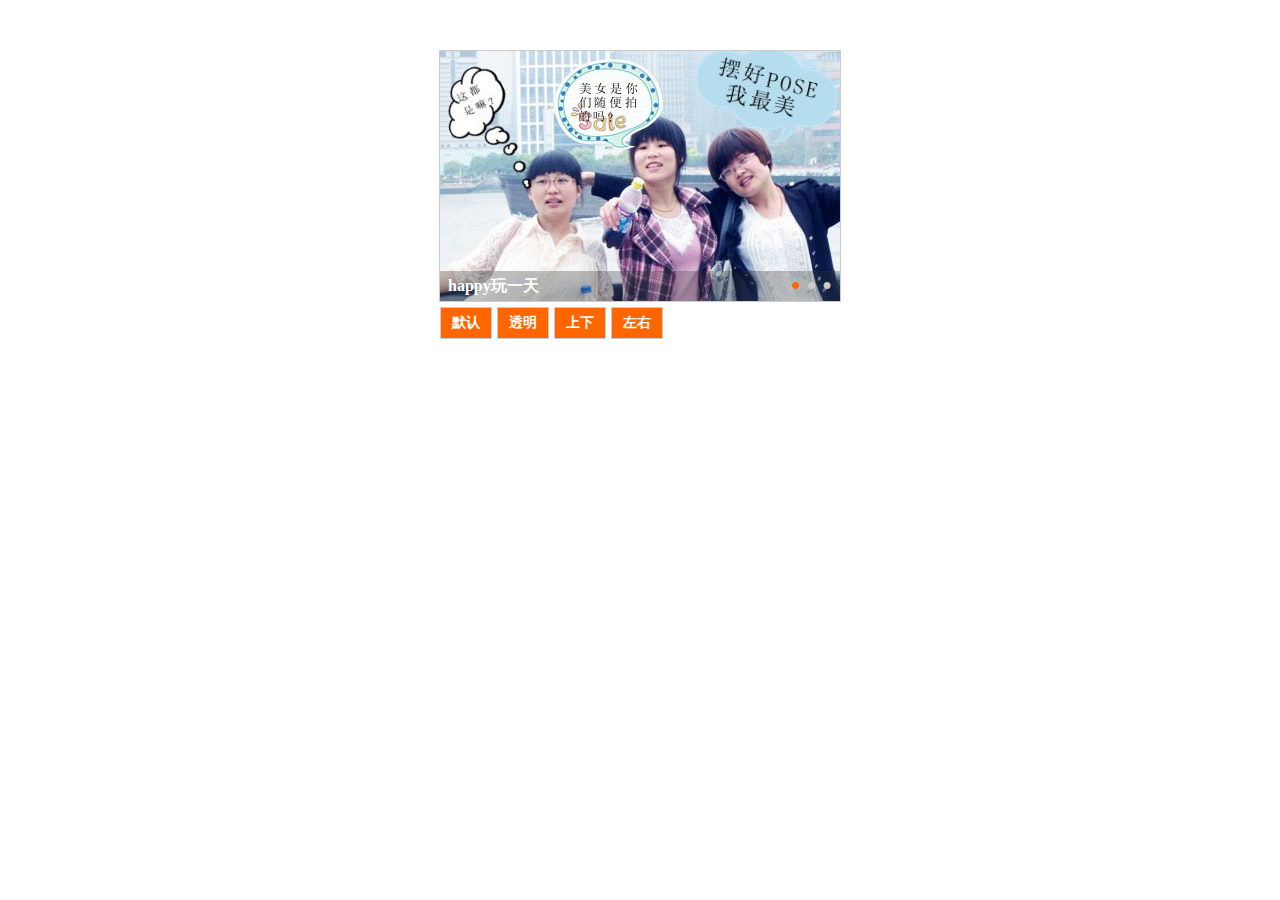
<file: banner/banner.html>
<!DOCTYPE html>
<html>
<head>
    <meta http-equiv="Content-Type" content="text/html; charset=UTF-8">
    <title>banner</title>
    <link rel="stylesheet" type="text/css" href="../become_me/css/base.css" />
    <link rel="stylesheet" type="text/css" href="css/banner.css" />
    <script type="text/javascript" src="../become_me/js/jquery-1.6.4.min.js"></script>
   
</head>
<body>
	<div id="banner">
		<a href="#" target="_blank" class="banner_a">
			<img src="images/img_1.jpg" alt="happy玩一天" />
		</a>
		<a href="#" target="_blank" class="banner_a">
			<img src="images/img_2.jpg" alt="happy吃一天" />
		</a>
		<a href="#" target="_blank" class="banner_a">
			<img src="images/img_3.jpg" alt="happy游一天" />
		</a>
		<ul>
			<li>●</li>
			<li>●</li>
			<li>●</li>
		</ul>
		<span class="banner_span"></span>
		<strong class="banner_st"><a href="#" target="_blank">happy玩一天</a></strong>
	</div>
	<div class="banner_t">
		<a href="javascript:void(0);" rel="default">默认</a>
		<a href="javascript:void(0);" rel="opa">透明</a>
		<a href="javascript:void(0);" rel="utod">上下</a>
		<a href="javascript:void(0);" rel="ltor">左右</a>
	</div>
</body>
 <script type="text/javascript" src="js/banner.js"></script>
</html>
</file>
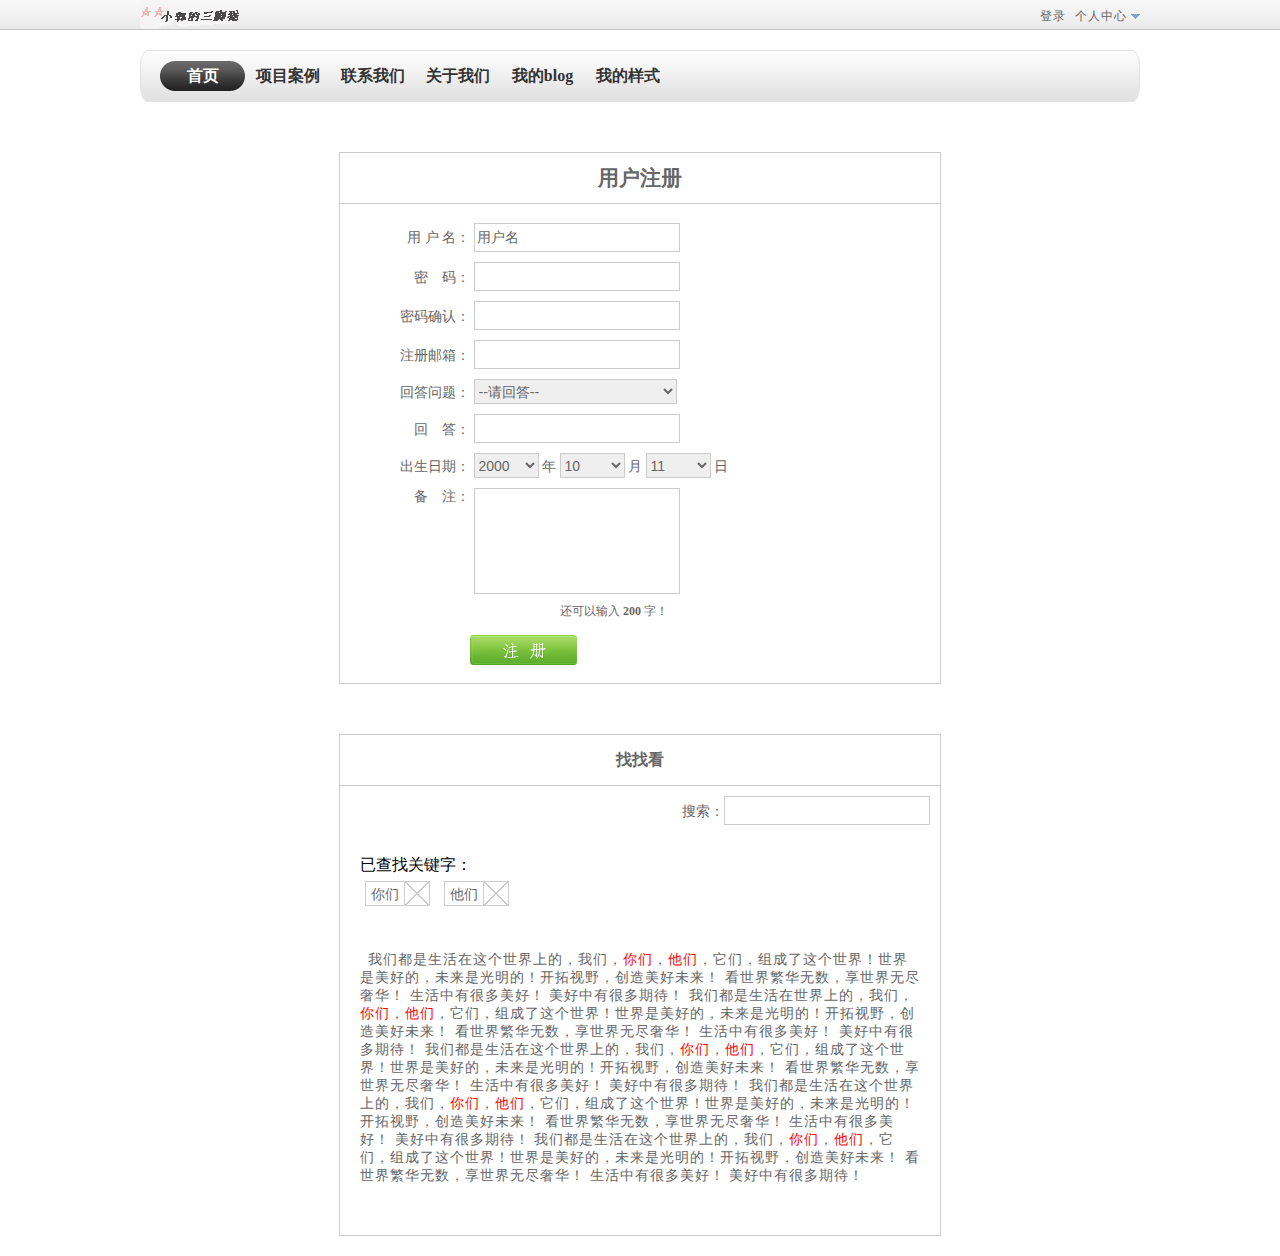
<file: become_me/become.html>
<!DOCTYPE html>
<html>
<head>
    <meta http-equiv="Content-Type" content="text/html; charset=UTF-8">
    <title>become from here</title>
    <link rel="stylesheet" type="text/css" href="css/base.css" />
    <link rel="stylesheet" type="text/css" href="css/become.css" />
    <script type="text/javascript" src="js/jquery-1.6.4.min.js"></script>
    <script type="text/javascript" src="js/become_tools.js"></script>
    <script type="text/javascript" src="js/become.js"></script>
</head>
<body>
	<!--          heaader及个人中心相关页面             -->
    <div id="header">
        <div class="logo"><img src="images/logo.gif" alt="" /></div>
        <div class="member">
            <a href="#" class="user">个人中心</a>
            <div class="member_ul">
                <ul>
                    <li>
                        <a href="#">我的博客1</a>
                    </li>
                    <li>
                        <a href="#">我的博客2</a>
                    </li>
                    <li>
                        <a href="#">我的博客3</a>
                    </li>
                    <li>
                        <a href="#">我的博客4</a>
                    </li>
                </ul>
            </div>
        </div>
        <div class="login">
            <a href="#">登录</a>
        </div>
    </div>
    
    <!--           登录弹出框相关页面            -->
    <div id="login">
        <h2><img src="images/close.png" alt="" class="close" />网站登录</h2>
        <div class="user">账号： <input type="text" name="user" class="text" /></div>
        <div class="pass">密码： <input type="password" name="pass" class="text" /></div>
        <div class="button"><input type="button" class="submit" value="" /></div>
        <div class="other"><a href="#">注册新用户</a> | <a href="#">忘记密码？</a></div>
    </div>
    <div id="screen"></div>
    
    <!--       滑动菜单         -->
    <div id="menu">
    	<ul class="about">
    		<li><a href="#"></a></li>
    		<li><a href="#"></a></li>
    		<li><a href="#"></a></li>
    		<li><a href="#"></a></li>
    		<li><a href="#"></a></li>
    		<li><a href="#"></a></li>
    	</ul>
    	<ul class="ulone">
    		<li>首页</li>
    		<li>项目案例</li>
    		<li>联系我们</li>
    		<li>关于我们</li>
    		<li>我的blog</li>
    		<li>我的样式</li>
    	</ul>
    	<div class="nav_bg">
	    	<ul class="ultwo">
	    		<li>首页</li>
	    		<li>项目案例</li>
	    		<li>联系我们</li>
	    		<li>关于我们</li>
	    		<li>我的blog</li>
	    		<li>我的样式</li>
	    	</ul>
    	</div>
    </div>
    
    <!--        注册表单验证 , autocomplete功能小试 年月日 备注 回答问题      -->
    <div id="reg">
    	<h2>用户注册</h2>
		<form>
			<dl>
				<dd>
					<label>用&nbsp;户&nbsp;名：</label>
					<input type="text" name="user" class="text" value="用户名" />
					<span class="info user_info">请输入用户名,2~20位，由字母、数字和下划线组成！</span>
					<span class="error user_error">输入不合法，请重新输入</span>
					<span class="succ user_succ">可用</span>
				</dd>
				<dd>
					<label>密&nbsp;&nbsp;&nbsp;&nbsp;码：</label>
					<input type="password" name="pass" class="text" value="" />
					<span class="info pass_info">
						<p>
							安全级别：<strong class="s s1">■</strong> <strong class="s s2">■</strong> <strong class="s s3">■</strong> <strong class="s s4" style="font-weight:normal"></strong>
						</p>		
						<p>
							<strong class="q1">◦</strong>  6-20个字符
						</p>
						<p>
							<strong class="q2">◦</strong>  只能包含大小写字母、数字和非空字符
						</p>
						<p>
							<strong class="q3">◦</strong>  大、小写字母、数字、非空字符，2种以上
						</p>			
					</span>
					<span class="error pass_error">输入不合法，请重新输入！</span>
					<span class="succ pass_succ">可用</span>
				</dd>
				<dd>
					<label>密码确认：</label>
					<input type="password" name="notpass" class="text" value="" />
					<span class="info notpass_info">请输入确认密码</span>
					<span class="error notpass_error">输入不一致，请重新输入！</span>
					<span class="succ notpass_succ">可用</span>
				</dd>
				<dd>
					<label>注册邮箱：</label>
					<input type="text" name="email" class="text" value="" autocomplete="off" />
					<span class="info email_info">请输入注册邮箱</span>
					<span class="error email_error">输入出错请重新输入</span>
					<span class="succ email_succ">可用</span>
					<ul class="ul_email">
						<li><span></span>@qq.com</li>
						<li><span></span>@163.com</li>
						<li><span></span>@sohu.com</li>
						<li><span></span>@sina.com</li>
						<li><span></span>@sina.com.cn</li>
					</ul>
				</dd>
				<dd>
					<label>回答问题：</label>
					<select class="anssel">
						<option value="0">--请回答--</option>
						<option value="1">--最爱吃水果是什么--</option>
						<option value="2">--出生地是哪--</option>
						<option value="3">--最喜欢的电视--</option>
						<option value="4">--最尊敬人是谁--</option>
					</select>
				</dd>
				<dd>
					<label>回&nbsp;&nbsp;&nbsp;&nbsp;答：</label>
					<input type="text" name="ans" class="text" value="" />
				</dd>
				<dd class="dd_birthday">
					<label>出生日期：</label>
					<select>
						<option value="0">--年--</option>
					</select> 年
					<select>
						<option value="0">--月--</option>
					</select> 月
					<select>
						<option value="0">--日--</option>
					</select> 日
				</dd>
				<dd>
					<label class="beizhu">备&nbsp;&nbsp;&nbsp;&nbsp;注：</label>
					<textarea class="texta"></textarea>
				</dd>
				<dd class="ps ps1">
					还可以输入 <strong>200</strong> 字！
				</dd>
				<dd class="ps ps2">
					已超过 <strong style="color:red;"></strong> 字！<span>清尾</span>
				</dd>
				<dd>
					<input type="button" name="sub" class="sub" value="" />
				</dd>
			</dl>
		</form>    
    </div>
    
    <div id="cop">
    	<h2>
    		找找看
    	</h2>
    	<div class="search">
    		搜索：<input type="text" name="text" value="" />
    	</div>
    	<div class="ask">
    		已查找关键字：<br />
    		<!--  <a href="javascript:void(0);">我们</a>-->  <a href="javascript:void(0);">你们</a> <a href="javascript:void(0);">他们</a>
    	</div>
    	<p>
    		我们都是生活在这个世界上的，我们，你们，他们，它们，组成了这个世界！世界是美好的，未来是光明的！开拓视野，创造美好未来！
    		看世界繁华无数，享世界无尽奢华！
    		生活中有很多美好！
    		美好中有很多期待！
    		我们都是生活在世界上的，我们，你们，他们，它们，组成了这个世界！世界是美好的，未来是光明的！开拓视野，创造美好未来！
    		看世界繁华无数，享世界无尽奢华！
    		生活中有很多美好！
    		美好中有很多期待！
    		我们都是生活在这个世界上的，我们，你们，他们，它们，组成了这个世界！世界是美好的，未来是光明的！开拓视野，创造美好未来！
    		看世界繁华无数，享世界无尽奢华！
    		生活中有很多美好！
    		美好中有很多期待！
    		我们都是生活在这个世界上的，我们，你们，他们，它们，组成了这个世界！世界是美好的，未来是光明的！开拓视野，创造美好未来！
    		看世界繁华无数，享世界无尽奢华！
    		生活中有很多美好！
    		美好中有很多期待！
    		我们都是生活在这个世界上的，我们，你们，他们，它们，组成了这个世界！世界是美好的，未来是光明的！开拓视野，创造美好未来！
    		看世界繁华无数，享世界无尽奢华！
    		生活中有很多美好！
    		美好中有很多期待！
    		
    	</p>
    	
    </div>
    
</body>
</html>
</file>
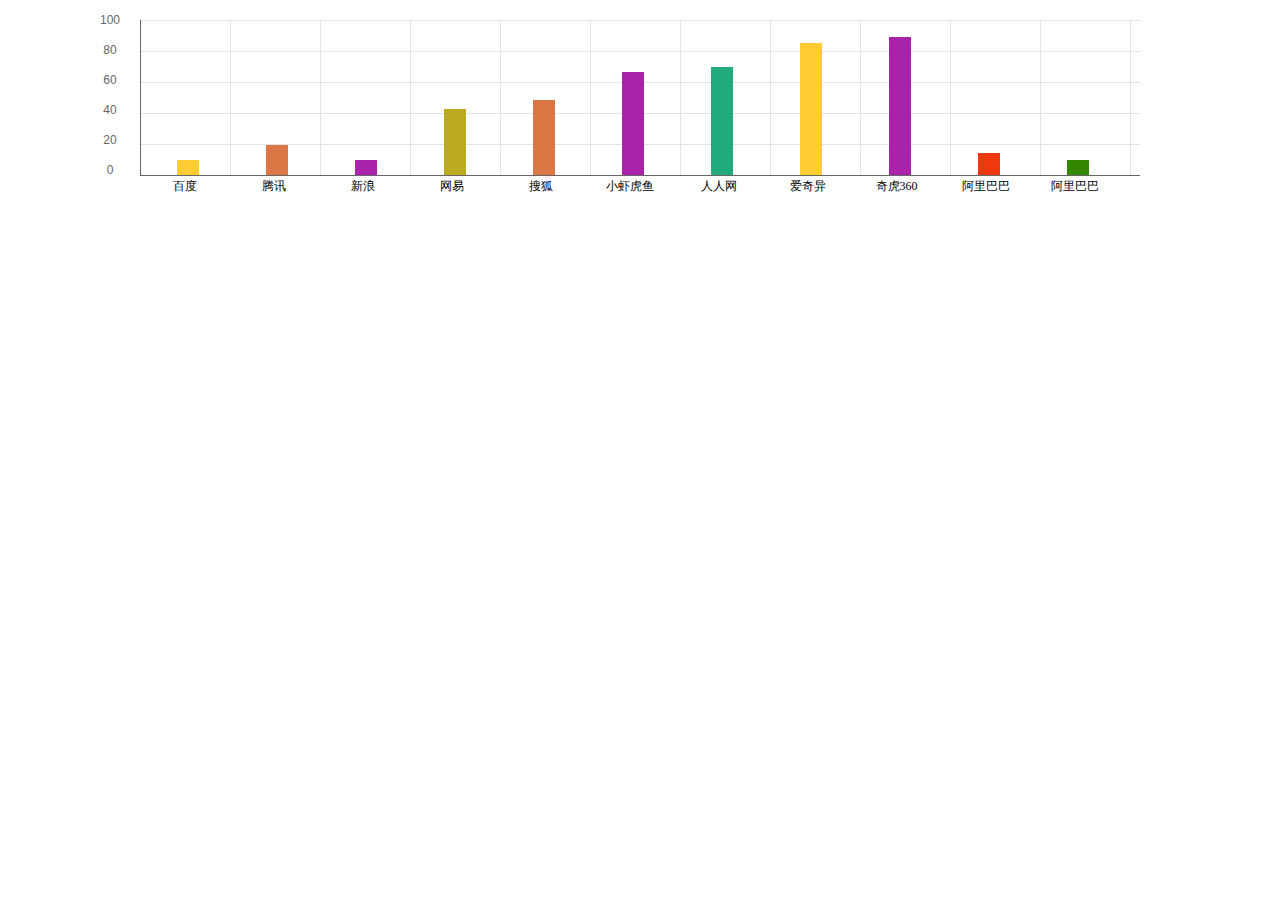
<file: chart/chart.html>
<!DOCTYPE html>
<html>
<head>
    <meta http-equiv="Content-Type" content="text/html; charset=UTF-8">
    <title>chart</title>
    <link rel="stylesheet" type="text/css" href="../become_me/css/base.css" />
    <link rel="stylesheet" type="text/css" href="css/chart.css" />
    <script type="text/javascript" src="../become_me/js/jquery-1.6.4.min.js"></script>
   
</head>
<body>
	<div id="chart"></div>
</body>
 <script type="text/javascript" src="js/chart.js"></script>
</html>
</file>
<file: my-blog/css/base.css>
@charset "utf-8";

/* 
	@名称: base
	@功能: 重设浏览器默认样式
*/

/* 防止用户自定义背景颜色对网页的影响 */
html{
	color:#000;
}

/* 内外边距通常让各个浏览器样式的表现位置不同 */
body,div,dl,dt,dd,ul,ol,li,h1,h2,h3,h4,h5,h6,pre,code,form,fieldset,legend,input,textarea,p,blockquote,th,td,hr,button,article,aside,details,figcaption,figure,footer,header,hgroup,menu,nav,section {
	margin:0;padding:0;
}

/* 重设 HTML5 标签, IE 需要在 js 中 createElement(TAG) */
article,aside,details,figcaption,figure,footer,header,hgroup,menu,nav,section { 
    display:block;
}

/* 要注意表单元素并不继承父级 font 的问题 */

body,button,input,select,textarea,a{
	font:12px/1.5 宋体,arial,\5b8b\4f53;
}

input,select,textarea{
	font-size:100%;
}

/* 去掉各Table  cell 的边距并让其边重合 */
table{
	border-collapse:collapse;border-spacing:0;
}

/* IE bug fixed: th 不继承 text-align*/
th{
	text-align:inherit;
}

/* 去除默认边框 */
fieldset,img{
	border:0;
}

/* ie6 7 8(q) bug 显示为行内表现 */
iframe{
	display:block;
}

/* 去掉 firefox 下此元素的边框 */
abbr,acronym{
	border:0;font-variant:normal;
}

/* 一致的 del 样式 */
del {
	text-decoration:line-through;
}

address,caption,cite,code,dfn,em,th,var {
	font-style:normal;
	font-weight:500;
}

/* 去掉列表前的标识, li 会继承 */
ol,ul {
	list-style:none;
}

/* 对齐是排版最重要的因素, 别让什么都居中 */
caption,th {
	text-align:left;
}

/* 来自yahoo, 让标题都自定义, 适应多个系统应用 */
h1,h2,h3,h4,h5,h6 {
	font-size:100%;
	font-weight:500;
}

q:before,q:after {
	content:'';
}

/* 统一上标和下标 */
sup {
	vertical-align:text-top;
}
sub {
	vertical-align:text-bottom;
}

/* 让链接在 hover 状态下显示下划线 */
a:hover {
	text-decoration:underline;
}

/* 默认不显示下划线，保持页面简洁 */
ins,a {
	text-decoration:none;
}

/* 清理浮动 */
.fn-clear:after {
	visibility:hidden;
	display:block;
	font-size:0;
	content:" ";
	clear:both;
	height:0;
}
.fn-clear {
	zoom:1; /* for IE6 IE7 */
}

/* 隐藏, 通常用来与 JS 配合 */
body .fn-hide {
	display:none;
}

/* 设置内联, 减少浮动带来的bug */
.fn-left,.fn-right {
	display:inline;
}
.fn-left {
	float:left;
}
.fn-right {
	float:right;
}

#greybackground {
    background: none repeat scroll 0 0 #000000;
    display: block;
    left: 0;
    position: absolute;
    top: 0;
    width: 100%;
    z-index: 100;
}

/* tag for element start ***** */
.tags_show{
	margin-top: 2px;
    width: 442px;
	background-color:#fff;
	border: 1px solid #DDDDDD;
	color: #000000;
	z-index:99999;
}
.tags_show ul{
	/*float:left;*/
	width: 442px;
	z-index:9999;
}
.tags_show p{
	font-weight:bold;
	font-size:14px;
}
.tag_bg{
	background-color:#f6f3ec;
}
.tags_show li{
	height:26px;
	line-height:26px;
	float:left;
	padding-right:6px;
	display:inline;
	white-space: nowrap;
}
.tags_show li span{
	float:left;
	_float:none;
	padding:0px 3px 0 3px;
	_padding:0px 0 0 0;
}
.tag_close{
	float: right;
    font-size: 14px;
    margin-right: 8px;
    cursor: pointer;
}
.tag_fun{
	border-top: 1px solid #EEEEEE;
    height: 29px;
    margin: 4px 0 0 2px;
    width: 436px;
}
.tag_ok{
    margin: 4px 0 0 2px;
    width: 48px;
    float:right;
}
.tag_reset{
    margin: 4px 2px 0 2px;
    width: 48px;
    float:right;
}

.tag_yes{
    margin: 4px 0 0 2px;
    width: 48px;
    float:right;
}
.tag_refuse{
    margin: 4px 2px 0 2px;
    width: 48px;
    float:right;
}
.tag_yes input{
    border: 0 none;
    height: 23px;
    width: 48px;
    cursor:pointer;
}
.tag_refuse input{
    border: 0 none;
    height: 23px;
    width: 48px;
    cursor:pointer;
}
.tag_refuse input{
	background: url("../images/refuse.gif") no-repeat scroll 0 0 transparent;
    border: 0 none;
    height: 23px;
    width: 48px;
    cursor:pointer;
}
.tag_yes input{
	background: url("../images/yes.gif") no-repeat scroll 0 0 transparent;
    border: 0 none;
    height: 23px;
    width: 48px;
    cursor:pointer;
}
.tag_ok input{
	background: url("../images/saved.gif") no-repeat scroll 0 0 transparent;
    border: 0 none;
    height: 23px;
    width: 48px;
    cursor:pointer;
}
.tag_reset input{
	background: url("../images/reset_btn.gif") no-repeat scroll 0 0 transparent;
    border: 0 none;
    height: 23px;
    width: 48px;
    cursor:pointer;
}
.tag_title {
	width:442px;
	height:36px;
	line-height: 36px;
	/*background:url("../images/20120716/tag_title_ojia.jpg") no-repeat left top;*/
	background-color:#604004;
	overflow:hidden;	
    color: #fff;
    font-size: 14px;    
    text-indent: 6px;
    z-index:9999;
    /*
    width: 100%;
    height: 30px;
    line-height: 30px;
    background: none repeat scroll 0 0 #999999;
    */
}
.tag_tips{
	float:left;
}
/* tag for element end ***** */

/** input file start */
.File_btn{
	position: relative;
	display:block;
	width: 62px;
	height: 23px;
	background: url("../images/file_btn.jpg") no-repeat left top;
	cursor: pointer;
	margin:0 auto;
	overflow: hidden;
	z-index:99;
}

.File_btn .input_file {
	position: absolute;
	width: 62px;
	height: 23px;
	top:0;
	left:0;
	_left:-5px;
	opacity: 0;
	-moz-opacity: 0;
	filter: alpha(opacity=0); 
	filter:progid:DXImageTransform.Microsoft.Alpha(opacity=0);
	z-index:999;
	cursor: pointer;
}
#Upload_file_iframe{
	display:none;
}

.File_box_form{
	position: relative;
	display:block;
	width: 72px;
	height: 23px;
	background: url("../images/file_btn1.jpg") no-repeat left top;
	cursor: pointer;
	overflow: hidden;
	z-index:99;
}

.File_box_form .box_file {
	position: absolute;
	width: 62px;
	height: 23px;
	top:0;
	left:0;
	_left:-5px;
	opacity: 0;
	-moz-opacity: 0;
	filter: alpha(opacity=0); 
	filter:progid:DXImageTransform.Microsoft.Alpha(opacity=0);
	z-index:999;
	cursor: pointer;
}
.file_span {
	display:inline-block;
	width:200px;
	height:23px;
	border:1px solid #ccc;
	margin-right:5px;
	margin-left:5px;
	overflow:hidden;
}


/**  input file end */

/**              弹框样式设置                                                */

#greybackground {
	background: none repeat scroll 0 0 #000;
    display: block;
    left: 0;
    position: absolute;
    top: 0;
    width: 100%;
    z-index: 100;
}
.fv_add_inputbox {
	width:459px;
	height:325px;
    position: absolute;
    z-index: 99999;
    overflow:hidden;
    /*display:none;*/
    color:#000;
}
.fv_add_inputboxd1 {
	width:459px;
	height:39px;
	overflow:hidden;
}
.fv_add_inputboxd1 img {
	position:relative;
	display:block;
	width:459px;
	height:39px;
}
.fv_add_inputboxd1 a {
	position:relative;
	display:block;
	width:15px;
	height:15px;
	left:426px;
	top:-27px;
	overflow:hidden;
}
.fv_add_inputboxd1 a:hover {
	text-decoration:none;
}
.fv_add_inputboxd2 {
	width:359px;
	padding:20px;
	padding-left:80px;
	background:url("../images/20120822/fv_add_inputboxd2.gif") repeat-y left top;
	margin:0 auto;
	overflow:hidden;
}
.fv_add_inputboxd2_in {
	width:150px;
	height:150px;
	margin-top:20px;
	background-color:#ccc;
	margin-left:70px;
	overflow:hidden;
}
.fv_add_inputboxd2_in img {
	display:block;
	width:150px;
	height:150px;
	border:none;
}
.fv_add_inputboxd2_ipt1 {
	width:72px;
	height:23px;
	background:url("../images/20120822/fv_add_inputboxd2_ipt1.jpg") no-repeat left top;
	border:none;
	margin-left:105px;
	margin-top:10px;
	cursor:pointer;
}
.fv_add_inputboxd3 {
	width:459px;
	height:19px;
	overflow:hidden;
}
.category_addstyle span {
	display:inline-block;
	padding:3px;
	vertical-align:top;
}
.category_addstyle a {
	display:inline-block;
	padding:3px;
	color:#000;
	font-size:14px;
	font-weight:bold;
	overflow:hidden;
}
.category_addstyle  a:hover {
	background-color:#000;
	color:#fff;
}
.category_addstyle a.click {
	background-color:#000;
	color:#fff;
}
</file>
<file: my-blog/css/index.css>
﻿@charset "utf-8";

body {
	font-size:12px;
	font-family:Verdana, Arial, Helvetica, sans-serif;	
	color:#444;
	margin:0px;
	padding:0px;
	background-color:#f6f7fb;
    background:url("../images/lift_bg_0.jpg") repeat left top;
    background-attachment:fixed;
}
.aaa_4 {
     background:url("../images/lift_bg_4.jpg") repeat left top;
    background-attachment:fixed;
}
.aaa_3 {
     background:url("../images/lift_bg_0.jpg") repeat left top;
    background-attachment:fixed;
}
.aaa_1 {
     background:url("../images/lift_bg_1.jpg") repeat left top;
    background-attachment:fixed;
}
.aaa_2 {
     background:url("../images/lift_bg_2.jpg") repeat left top;
    background-attachment:fixed;
}
.fn-clear:after {
    clear: both;
    content: " ";
    display: block;
    font-size: 0;
    height: 0;
    visibility: hidden;
}
.demo_footerin {
	background-image:none;
}
.demo_headeriner {
	width:1000px;
	height:90px;
    line-height:90px;
    text-indent:60px;
    /*background:#fff;*/
    color:#fff;
    font-size:75px;
    font-weight:bold;
    font-family:"webdings","Verdana","Arial","宋体";
    margin:20px auto 0px;
    text-shadow: 0 -2px 0 #d1daea;
	overflow:hidden;
}
.demo_headeriner span {
    font-size:14px;
    font-weight:normal;
    text-shadow: 0 0px 0 #d1daea;
}
.demo_footer {
	min-width:1000px;
	height:90px;
	/*background:url("../images/lift_bg_3.jpg") no-repeat center top #ccc;*/
}
.demo_footeriner {
	width:980px;
	height:90px;
	margin:0 auto;
    color:#fff;
    font-size:14px;
    padding-left:20px;
	overflow:hidden;
}
.demo_content {
	width:1000px;
	margin:15px auto 15px;
	overflow:hidden;
}
.demo_content_listcont {
	width:800px;
	margin-right:20px;
	overflow:hidden;
}
.demo_content_listcont_li {
	width:760px;
	padding:20px;
	overflow:hidden;
}
.demo_content_listcont_lil {
	width:64px;
	height:64px;
	margin-right:16px;
    border-radius:5px;
    background:#fff;
	overflow:hidden;
}
.demo_content_listcont_lil a {
	display:block;
	width:60px;
	height:60px;
    margin:2px;
	overflow:hidden;
}
.demo_content_listcont_lil a img {
	display:block;
	width:64px;
	height:64px;
}
.demo_content_listcont_lir {
	width:680px;
	overflow:hidden;
}
.cont_head {
	width:680px;
	height:44px;
	background:url("../images/cont_head.png") no-repeat left top;
}
.cont_text {
    border-radius: 10px;
	width:620px;
	padding:10px 30px 20px 30px;
	background:#fff;
   /* border:1px solid #666;*/
	overflow:hidden;
}
.cont_text h6 {
	font-size:14px;
	color:#333;
	font-weight:bold;
	margin-bottom:10px;
}
.cont_text blockquote {
	width:620px;
	/*
	line-height:24px;
	letter-spacing:0.5px;
	*/
	overflow:hidden;
}
.cont_foot {
	width:680px;
	height:14px;
	background:url("../images/cont_foot.png") no-repeat right top;
}
.demo_content_list {
	width:220px;
	background-color:#d6d9db;
	margin-top:42px;
    position:fixed;
    top:100px;
    border-radius:10px;
	overflow:hidden;
}
.demo_content_listd1 {
	width:220px;
    border:1px solid #C7CACC;
    box-shadow: 0 0 3px #CCCCCC inset;
	overflow:hidden;
}
.demo_content_listd1li1 {
	display:block;
	width:215px;
	border:1px solid #ccc;
	margin-bottom:2px;
	overflow:hidden;
}
.demo_content_listd1li1a1 {
	display:block;
	width:215px;
	height:36px;
    line-height:36px;
	color:#333;
	font-size:14px;
	font-weight:bold;
	text-indent:4px;
	border-bottom:1px dotted #ccc;
	overflow:hidden;
}
.demo_content_listd1li1a1:hover {
	text-decoration:none;
	background-color:#ddd;
}
.demo_content_listd1li1u1 li {
	display:block;
	width:185px;
	height:25px;
    line-height:25px;
	color:#666;
	font-size:12px;
	text-indent:4px;
	padding-left:20px;
	padding-right:10px;
    border-bottom: 1px solid #C6C8CB;
	text-overflow:ellipsis;
    background:url("../images/li_bg.png") no-repeat left 5px;
    cursor:pointer;
}
.demo_content_listd1li1u1 li a {
    display:block;
	width:185px;
	height:25px;
    line-height:25px;
	color:#666;
	font-size:12px;
    overflow: hidden;
	white-space: nowrap;
	-o-text-overflow: ellipsis;
	text-overflow: ellipsis;
}
.demo_content_listd1li1u1 li a:hover {
    text-decoration:none;
}
</file>
<file: my-blog/themes/blackboard.css>
/**
 * Blackboard theme
 *
 * Adapted from Domenico Carbotta's TextMate theme of the same name
 *
 * @author Domenico Carbotta
 * @author Craig Campbell
 * @version 1.0.2
 */
pre {
    background: #0B1022;
    word-wrap: break-word;
    margin: 0px;
    padding: 0px;
    padding: 10px;
    color: #fff;
    font-size: 14px;
    margin-bottom: 20px;
}

pre, code {
    font-family: 'Monaco', courier, monospace;
}

pre .comment {
    color: #727272;
}

pre .constant {
    color: #D8FA3C;
}

pre .storage {
    color: #FBDE2D;
}

pre .string, pre .comment.docstring {
    color: #61CE3C;
}

pre .string.regexp, pre .support.tag.script, pre .support.tag.style {
    color: #fff;
}

pre .keyword, pre .selector {
    color: #FBDE2D;
}

pre .inherited-class {
    font-style: italic;
}

pre .entity {
    color: #FF6400;
}

pre .support, *[data-language="c"] .function.call {
    color: #8DA6CE;
}

pre .variable.global, pre .variable.class, pre .variable.instance {
    color: #FF6400;
}
</file>
<file: become_me/css/base.css>
@CHARSET "UTF-8";

html,body,h2,ul,p {
    margin:0px;
    padding:0px;
}
ul li {
    list-style-type:none;
}
</file>
<file: banner/css/banner.css>
@CHARSET "UTF-8";

#banner {
	position:relative;
	width:400px;
	height:250px;
	border:1px solid #ccc;
	margin:50px auto 0px;
	overflow:hidden;
}
.banner_t {
	width:400px;
	height:30px;
	margin:5px auto;
}
.banner_t a {
	display:block;
	width:50px;
	height:30px;
	line-height:30px;
	text-align:center;
	border:1px solid #ccc;
	background-color:#f60;
	color:#fff;
	font-size:14px;
	font-weight:bold;
	float:left;
	margin-right:5px;
	text-decoration:none;
}
.banner_t a:hover {
	text-decoration:none;
}
#banner a.banner_a {
	display:block;
	width:400px;
	height:250px;
	position:absolute;
	left:0px;
	top:0px;
	z-index:1;
}
#banner ul {
	position:absolute;
	height:30px;
	right:0px;
	top:220px;
	text-align:center;
	padding:0 5px 0 0;
	z-index:4;
}
#banner ul li {
	float:left;
	padding:5px 3px;
	color:#ccc;
	font-size:16px;
	cursor:pointer;
}
#banner ul li.onnow {
	color:#f60;
}
#banner span.banner_span {
	display:block;
	width:400px;
	height:30px;
	background-color:#333;
	position:absolute;
	left:0px;
	top:220px;
	z-index:3;
	opacity:0.3;
	filter:alpha(opacity=30);
}
#banner .banner_st {
	position:absolute;
	display:block;
	width:250px;
	height:30px;
	line-height:30px;
	text-indent:8px;
	color:#fff;
	z-index:4;
	left:0px;
	top:220px;
}
#banner .banner_st a {
	line-height:30px;
	color:#fff;
	text-decoration:none;
}
</file>
<file: become_me/css/become.css>
@CHARSET "UTF-8";

body {
    background:url("../images/header_bg.png") repeat-x;
}
#header {
    height:30px;
    width:1000px;
    margin:0 auto;
}
#header .logo {
    float:left;
    width:100px;
    height:30px;
}
#header .logo img {
    display:block;
    width:100px;
    height:30px;
}
#header .member {
    position:relative;
    width:65px;
    height:30px;
    line-height:30px;
    color:#666;
    float:right;
    background:url("../images/arrow.png") no-repeat right 55%;
}
#header a.user {
    line-height:30px;
    color:#666;
    text-decoration:none;
    font-size:12px;
    letter-spacing:1px;
}
#header a:hover {
    text-decoration:none;
    color:#06c;
}
#header .member_ul {
    display:none;
    position:absolute;
    width:90px;
    top:30px;
    overflow:hidden;
    border:1px solid #ccc;
    border-top:none;
    left:-27px;
    padding:5px 0px;
	background-color:#fff;
	z-index:100;
}
#header .member_ul li {
    height:25px;
    line-height:25px;
    font-size:12px;
    color:#666;
    text-indent:20px;
}
#header .member_ul li a {
    display:block;
    line-height:25px;
    font-size:12px;
    color:#666;
    text-decoration:none;
    background:url("../images/arrow3.gif") no-repeat 5px 45%;
}
#header .member_ul li a:hover {
    background:url("../images/arrow4.gif") no-repeat 5px 45% #fc0;
}
#header .login {
    width:35px;
    height:30px;
    line-height:30px;
    color:#666;
    float:right;
}
#header .login a {
    line-height:30px;
    color:#666;
    font-size:12px;
    text-decoration:none;
    letter-spacing:1px;
}
#screen {
	position:absolute;
	top:0;
	left:0;
	background:#000;
	z-index:9998;
	filter:alpha(opacity=30);
	opacity:0.3;
	display:none;
}
#login {
    display:none;
	width:350px;
	height:250px;
	border:1px solid #ccc;
	position:absolute;
	z-index:9999;
	background:#fff;
}
#login h2 {
	height:40px;
	line-height:40px;
	text-align:center;
	font-size:14px;
	letter-spacing:1px;
	color:#666;
	background:url(images/login_header.png) repeat-x;
	margin:0;
	padding:0;
	border-bottom:1px solid #ccc;
	margin:0 0 20px 0;
	cursor:move;
}
#login h2 img {
	float:right;
	position:relative;
	top:14px;
	right:8px;
	cursor:pointer;
}
#login div.user, #login div.pass {
	font-size:14px;
	color:#666;
	padding:5px 0;
	text-align:center;
}
#login input.text {
	width:200px;
	height:25px;
	border:1px solid #ccc;
	background:#fff;
	font-size:14px;
}
#login .button {
	text-align:center;
	padding:20px 0;
}
#login input.submit {
	width:107px;
	height:30px;
	background:url(../images/login_button.png) no-repeat;
	border:none;
	cursor:pointer;
}
#login .other {
	text-align:right;
	padding:15px 10px;
	color:#666;
}
#login .other a {
    color:#666;
    font-size:12px;
    text-decoration:none;
}
#menu {
	position:relative;
	width:1000px;
	height:52px;
	margin:20px auto;
	background:url("../images/nav_bg.png") no-repeat left top;
}
#menu ul {
	position:absolute;
}
#menu ul li {
	width:85px;
	height:52px;
	line-height:52px;
	text-align:center;
	float:left;
	font-weight:bold;
}
#menu ul.ulone {
	left:20px;
	z-index:1;
	color:#333;
}
#menu .nav_bg {
	display:block;
	width:85px;
	height:52px;
	background:url("../images/nav_over.png") no-repeat 0 11px;
	position:absolute;
	left:20px;
	top:0px;
	z-index:2;
	overflow:hidden;
}
#menu ul.ultwo {
	width:1000px;
	z-index:3;
	color:#fff;
	left:0px;
}
#menu ul.about {
	/*   解决ie下面抖动的问题   */
	background-color:#fff;
	opacity:0;
	filter:alpha(opacity:0);
	z-index:4;
	left:20px;
	cursor:pointer;
}

#reg {
	width:600px;
	height:530px;
	border:1px solid #ccc;
	background:#fff;
	margin:50px auto;
	color:#666;
	font-size:14px;
}
#reg h2 {
	width:600px;
	height:50px;
	line-height:50px;
	text-align:center;
	border-bottom:1px solid #ccc;
	font-weight:bold;
}
#reg dl {
	position:relative;
}
#reg dd {
	padding:5px 20px;
}
#reg dd label {
	display:inline-block;
	width:70px;
	text-align:right;
}
#reg dd label.beizhu {
	vertical-align:top;
} 
#reg input.text {
	width:200px;
	height:25px;
	border:1px solid #ccc;
	font-size:14px;
	color:#666;
}
#reg textarea.texta {
	width:200px;
	height:100px;
	border:1px solid #ccc;
	font-size:14px;
	color:#666;
	resize:none;
}
#reg select {
	width:65px;
	height:25px;
	border:1px solid #ccc;
	font-size:14px;
	color:#666;
}
#reg select.anssel {
	width:203px;
}
#reg input.sub {
	width:107px;
	height:30px;
	border:none;
	background:url("../images/reg_button.png") no-repeat left top;
	cursor:pointer;
	margin-left:70px;
	margin-top:10px;
}
#reg dl dd.ps {
	padding:0 0 0 180px;
	font-size:12px;
}
#reg dl dd.ps2 {
	display:none;
}
#reg dl dd.ps2 span {
	color:blue;
	cursor:pointer;
}
#reg dl dd span.info,#reg dl dd span.error,#reg dl dd span.succ {
	display:none;
	font-size:12px;
	color:#333;
	width:165px;
	height:32px;
	line-height:32px;
	padding:0 0 0 35px;
	position:absolute;
	letter-spacing:1px;
}
#reg dl dd span.info {
	background:url("../images/reg_info.png") no-repeat left top;
}
#reg dl dd span.error {
	background:url("../images/reg_error.png") no-repeat left top;
}
#reg dl dd span.succ {
	height:14px;
	line-height:14px;
	background:url("../images/reg_succ.png") no-repeat left top;
	padding:0 0 0 20px;
}
#reg dl dd span.user_info {
	height:43px;
	line-height:18px;
	padding-top:7px;
	top:5px;
	left:335px;
	background:url("../images/reg_info2.png") no-repeat left top;
}
#reg dl dd span.user_error {
	top:5px;
	left:340px;
}
#reg dl dd span.user_succ {
	top:12px;
	left:337px;
}
#reg dl dd span.pass_info {
	width:244px;
	height:102px;
	padding:4px 0 0 16px;
	background:url("../images/reg_info3.png") no-repeat left top;
	letter-spacing:0px;
	top:4px;
	left:335px;
}
#reg dl dd span.pass_info p {
	height:25px;
	line-height:25px;
	color:#666;
}
#reg dl dd span.pass_info p strong.s {
	color:#ccc;
}
#reg dl dd span.pass_error {
	top:42px;
	left:335px;
}
#reg dl dd span.pass_succ {
	top:51px;
	left:337px;
}
#reg dl dd span.notpass_info {
	top:80px;
	left:335px;
}
#reg dl dd span.notpass_error {
	top:80px;
	left:340px;
}
#reg dl dd span.notpass_succ {
	top:90px;
	left:337px;
}
#reg dl dd span.email_info {
	top:120px;
	left:335px;
}
#reg dl dd span.email_error {
	top:120px;
	left:340px;
}
#reg dl dd span.email_succ {
	top:130px;
	left:337px;
}
#reg dl dd .ul_email {
	display:none;
	width:180px;
	height:130px;
	border:1px solid #ccc;
	border-top:none;
	background-color:#fff;
	padding:2px 10px;
	position:absolute;
	left:133px;
	overflow:hidden;
}
#reg dl dd .ul_email li {
	height:25px;
	line-height:25px;
	border-bottom:1px solid #ccc;
	padding:0px 3px;
	cursor:pointer;
}

#cop {
	width:600px;
	height:500px;
	border:1px solid #ccc;
	margin:20px auto;
	background:#fff;
}
#cop h2 {
	height:50px;
	line-height:50px;
	text-align:center;
	color:#666;
	font-size:16px;
	border-bottom:1px solid #ccc;
}
#cop .search {
	text-align:right;
	font-size:14px;
	color:#666;
	padding:10px;
}
#cop .search input {
	width:200px;
	height:25px;
	border:1px solid #ccc;
	font-size:14px;
}
#cop p {
	padding:20px;
	font-size:14px;
	color:#666;
	letter-spacing:1px;
	text-indent:8px;
}
#cop p .selred {
	color:red;
}
#cop p .selgre {
	color:green;
}
#cop p .selblu {
	color:blue;
}
#cop .ask {
	padding:20px;
}
#cop .ask a {
	display:inline-block;
	height:23px;
	line-height:25px;
	color:#666;
	border:1px solid #ccc;
	margin:5px;
	font-size:14px;
	padding:0px 30px 0px 5px;
	text-decoration:none;
	background:url("../images/a_bg.png") no-repeat right center;
}
</file>
<file: chart/css/chart.css>
@CHARSET "UTF-8";
#chart {
	position:relative;
	width:1000px;
	height:155px;
	margin:20px auto;
	/* margin:20px 10px 30px 60px; */
}
.chartcont {
	position:relative;
	width:999px;
	height:100%;
	border-left:1px solid #666;
	border-bottom:1px solid #666;
}
.chartcont ul {
	clear:both;
	width:999;
	height:29px;
	border-top:1px solid #e3e3e3;
}
.chartcont ul li {
	/* width:88px; */
	/* height:29px; */
	border-right:1px solid #e3e3e3;
	float:left;
}
.chart_num {
	position:absolute;
	left:-60px;
	top:-15px;
	width:60px;
	height:100%;
	/* background:red; */
}
.chart_num ul li {
	width:60px;
	/* height:29px;
	line-height:29px; */
	text-align:center;
	color:#666;
	font-size:12px;
	font-family:"Arial";
	float:left;
}
.chart_Histogram {
	position:absolute;
	width:100%;
	height:100%;
	left:0px;
	top:0px;
	/* background:blue; */
}
.chart_Histogram ul {
	position:relative;
	width:100%;
	height:100%;
}
.chart_Histogram ul li {
	position:relative;
	float:left;
	height:100%;
	/* width:88px; */
}
.chart_Histogram ul li a {
	position: absolute;
	bottom: 0;
	/* right: 33.5%; */
	display: block;
	/* width: 25%; */
	/* height:20px;
	background:red; */
	font-size: 0;
	line-height: 0;
}
.chart_Histogram ul li span {
	position: absolute;
	bottom: -20px;
	left: 0px;
	white-space: nowrap;
	display: inline-block;
	width: 100%;
	font-size: 12px;
	text-align:center;
	overflow: hidden;
}
</file>
